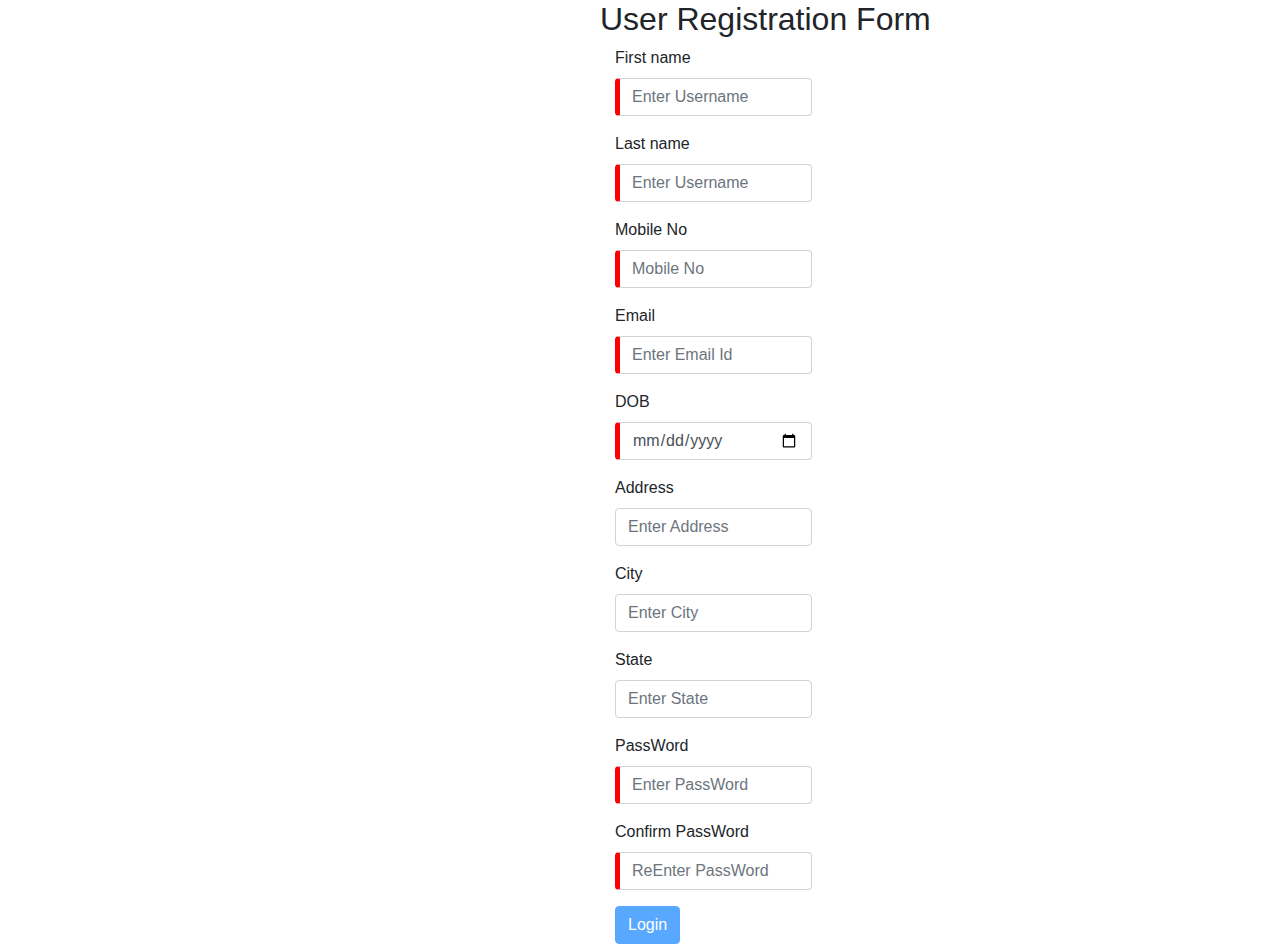
<file: index.html>
<!doctype html>
<html lang="en">
<head>
  <meta charset="utf-8">
  <title>Angularapp3</title>
  <base href="/">
  <meta name="viewport" content="width=device-width, initial-scale=1">
  <link rel="icon" type="image/x-icon" href="favicon.ico">
<link rel="stylesheet" href="styles.css"></head>
<body style="margin-left:600px;">
  <app-root></app-root>
<script src="runtime.js" defer></script><script src="polyfills.js" defer></script><script src="vendor.js" defer></script><script src="main.js" defer></script></body>
</html>
</file>
<file: styles.css>
/* You can add global styles to this file, and also import other style files */
/*!
 * Bootstrap v4.6.0 (https://getbootstrap.com/)
 * Copyright 2011-2021 The Bootstrap Authors
 * Copyright 2011-2021 Twitter, Inc.
 * Licensed under MIT (https://github.com/twbs/bootstrap/blob/main/LICENSE)
 */
:root{--blue:#007bff;--indigo:#6610f2;--purple:#6f42c1;--pink:#e83e8c;--red:#dc3545;--orange:#fd7e14;--yellow:#ffc107;--green:#28a745;--teal:#20c997;--cyan:#17a2b8;--white:#fff;--gray:#6c757d;--gray-dark:#343a40;--primary:#007bff;--secondary:#6c757d;--success:#28a745;--info:#17a2b8;--warning:#ffc107;--danger:#dc3545;--light:#f8f9fa;--dark:#343a40;--breakpoint-xs:0;--breakpoint-sm:576px;--breakpoint-md:768px;--breakpoint-lg:992px;--breakpoint-xl:1200px;--font-family-sans-serif:-apple-system,BlinkMacSystemFont,"Segoe UI",Roboto,"Helvetica Neue",Arial,"Noto Sans","Liberation Sans",sans-serif,"Apple Color Emoji","Segoe UI Emoji","Segoe UI Symbol","Noto Color Emoji";--font-family-monospace:SFMono-Regular,Menlo,Monaco,Consolas,"Liberation Mono","Courier New",monospace}
*,::after,::before{box-sizing:border-box}
html{font-family:sans-serif;line-height:1.15;-webkit-text-size-adjust:100%;-webkit-tap-highlight-color:transparent}
article,aside,figcaption,figure,footer,header,hgroup,main,nav,section{display:block}
body{margin:0;font-family:-apple-system,BlinkMacSystemFont,"Segoe UI",Roboto,"Helvetica Neue",Arial,"Noto Sans","Liberation Sans",sans-serif,"Apple Color Emoji","Segoe UI Emoji","Segoe UI Symbol","Noto Color Emoji";font-size:1rem;font-weight:400;line-height:1.5;color:#212529;text-align:left;background-color:#fff}
[tabindex="-1"]:focus:not(:focus-visible){outline:0!important}
hr{box-sizing:content-box;height:0;overflow:visible}
h1,h2,h3,h4,h5,h6{margin-top:0;margin-bottom:.5rem}
p{margin-top:0;margin-bottom:1rem}
abbr[data-original-title],abbr[title]{text-decoration:underline;-webkit-text-decoration:underline dotted;text-decoration:underline dotted;cursor:help;border-bottom:0;-webkit-text-decoration-skip-ink:none;text-decoration-skip-ink:none}
address{margin-bottom:1rem;font-style:normal;line-height:inherit}
dl,ol,ul{margin-top:0;margin-bottom:1rem}
ol ol,ol ul,ul ol,ul ul{margin-bottom:0}
dt{font-weight:700}
dd{margin-bottom:.5rem;margin-left:0}
blockquote{margin:0 0 1rem}
b,strong{font-weight:bolder}
small{font-size:80%}
sub,sup{position:relative;font-size:75%;line-height:0;vertical-align:baseline}
sub{bottom:-.25em}
sup{top:-.5em}
a{color:#007bff;text-decoration:none;background-color:transparent}
a:hover{color:#0056b3;text-decoration:underline}
a:not([href]):not([class]){color:inherit;text-decoration:none}
a:not([href]):not([class]):hover{color:inherit;text-decoration:none}
code,kbd,pre,samp{font-family:SFMono-Regular,Menlo,Monaco,Consolas,"Liberation Mono","Courier New",monospace;font-size:1em}
pre{margin-top:0;margin-bottom:1rem;overflow:auto;-ms-overflow-style:scrollbar}
figure{margin:0 0 1rem}
img{vertical-align:middle;border-style:none}
svg{overflow:hidden;vertical-align:middle}
table{border-collapse:collapse}
caption{padding-top:.75rem;padding-bottom:.75rem;color:#6c757d;text-align:left;caption-side:bottom}
th{text-align:inherit;text-align:-webkit-match-parent}
label{display:inline-block;margin-bottom:.5rem}
button{border-radius:0}
button:focus:not(:focus-visible){outline:0}
button,input,optgroup,select,textarea{margin:0;font-family:inherit;font-size:inherit;line-height:inherit}
button,input{overflow:visible}
button,select{text-transform:none}
[role=button]{cursor:pointer}
select{word-wrap:normal}
[type=button],[type=reset],[type=submit],button{-webkit-appearance:button}
[type=button]:not(:disabled),[type=reset]:not(:disabled),[type=submit]:not(:disabled),button:not(:disabled){cursor:pointer}
[type=button]::-moz-focus-inner,[type=reset]::-moz-focus-inner,[type=submit]::-moz-focus-inner,button::-moz-focus-inner{padding:0;border-style:none}
input[type=checkbox],input[type=radio]{box-sizing:border-box;padding:0}
textarea{overflow:auto;resize:vertical}
fieldset{min-width:0;padding:0;margin:0;border:0}
legend{display:block;width:100%;max-width:100%;padding:0;margin-bottom:.5rem;font-size:1.5rem;line-height:inherit;color:inherit;white-space:normal}
progress{vertical-align:baseline}
[type=number]::-webkit-inner-spin-button,[type=number]::-webkit-outer-spin-button{height:auto}
[type=search]{outline-offset:-2px;-webkit-appearance:none}
[type=search]::-webkit-search-decoration{-webkit-appearance:none}
::-webkit-file-upload-button{font:inherit;-webkit-appearance:button}
output{display:inline-block}
summary{display:list-item;cursor:pointer}
template{display:none}
[hidden]{display:none!important}
.h1,.h2,.h3,.h4,.h5,.h6,h1,h2,h3,h4,h5,h6{margin-bottom:.5rem;font-weight:500;line-height:1.2}
.h1,h1{font-size:2.5rem}
.h2,h2{font-size:2rem}
.h3,h3{font-size:1.75rem}
.h4,h4{font-size:1.5rem}
.h5,h5{font-size:1.25rem}
.h6,h6{font-size:1rem}
.lead{font-size:1.25rem;font-weight:300}
.display-1{font-size:6rem;font-weight:300;line-height:1.2}
.display-2{font-size:5.5rem;font-weight:300;line-height:1.2}
.display-3{font-size:4.5rem;font-weight:300;line-height:1.2}
.display-4{font-size:3.5rem;font-weight:300;line-height:1.2}
hr{margin-top:1rem;margin-bottom:1rem;border:0;border-top:1px solid rgba(0,0,0,.1)}
.small,small{font-size:80%;font-weight:400}
.mark,mark{padding:.2em;background-color:#fcf8e3}
.list-unstyled{padding-left:0;list-style:none}
.list-inline{padding-left:0;list-style:none}
.list-inline-item{display:inline-block}
.list-inline-item:not(:last-child){margin-right:.5rem}
.initialism{font-size:90%;text-transform:uppercase}
.blockquote{margin-bottom:1rem;font-size:1.25rem}
.blockquote-footer{display:block;font-size:80%;color:#6c757d}
.blockquote-footer::before{content:"\2014\00A0"}
.img-fluid{max-width:100%;height:auto}
.img-thumbnail{padding:.25rem;background-color:#fff;border:1px solid #dee2e6;border-radius:.25rem;max-width:100%;height:auto}
.figure{display:inline-block}
.figure-img{margin-bottom:.5rem;line-height:1}
.figure-caption{font-size:90%;color:#6c757d}
code{font-size:87.5%;color:#e83e8c;word-wrap:break-word}
a>code{color:inherit}
kbd{padding:.2rem .4rem;font-size:87.5%;color:#fff;background-color:#212529;border-radius:.2rem}
kbd kbd{padding:0;font-size:100%;font-weight:700}
pre{display:block;font-size:87.5%;color:#212529}
pre code{font-size:inherit;color:inherit;word-break:normal}
.pre-scrollable{max-height:340px;overflow-y:scroll}
.container,.container-fluid,.container-lg,.container-md,.container-sm,.container-xl{width:100%;padding-right:15px;padding-left:15px;margin-right:auto;margin-left:auto}
@media (min-width:576px){.container,.container-sm{max-width:540px}}
@media (min-width:768px){.container,.container-md,.container-sm{max-width:720px}}
@media (min-width:992px){.container,.container-lg,.container-md,.container-sm{max-width:960px}}
@media (min-width:1200px){.container,.container-lg,.container-md,.container-sm,.container-xl{max-width:1140px}}
.row{display:flex;flex-wrap:wrap;margin-right:-15px;margin-left:-15px}
.no-gutters{margin-right:0;margin-left:0}
.no-gutters>.col,.no-gutters>[class*=col-]{padding-right:0;padding-left:0}
.col,.col-1,.col-10,.col-11,.col-12,.col-2,.col-3,.col-4,.col-5,.col-6,.col-7,.col-8,.col-9,.col-auto,.col-lg,.col-lg-1,.col-lg-10,.col-lg-11,.col-lg-12,.col-lg-2,.col-lg-3,.col-lg-4,.col-lg-5,.col-lg-6,.col-lg-7,.col-lg-8,.col-lg-9,.col-lg-auto,.col-md,.col-md-1,.col-md-10,.col-md-11,.col-md-12,.col-md-2,.col-md-3,.col-md-4,.col-md-5,.col-md-6,.col-md-7,.col-md-8,.col-md-9,.col-md-auto,.col-sm,.col-sm-1,.col-sm-10,.col-sm-11,.col-sm-12,.col-sm-2,.col-sm-3,.col-sm-4,.col-sm-5,.col-sm-6,.col-sm-7,.col-sm-8,.col-sm-9,.col-sm-auto,.col-xl,.col-xl-1,.col-xl-10,.col-xl-11,.col-xl-12,.col-xl-2,.col-xl-3,.col-xl-4,.col-xl-5,.col-xl-6,.col-xl-7,.col-xl-8,.col-xl-9,.col-xl-auto{position:relative;width:100%;padding-right:15px;padding-left:15px}
.col{flex-basis:0;flex-grow:1;max-width:100%}
.row-cols-1>*{flex:0 0 100%;max-width:100%}
.row-cols-2>*{flex:0 0 50%;max-width:50%}
.row-cols-3>*{flex:0 0 33.333333%;max-width:33.333333%}
.row-cols-4>*{flex:0 0 25%;max-width:25%}
.row-cols-5>*{flex:0 0 20%;max-width:20%}
.row-cols-6>*{flex:0 0 16.666667%;max-width:16.666667%}
.col-auto{flex:0 0 auto;width:auto;max-width:100%}
.col-1{flex:0 0 8.333333%;max-width:8.333333%}
.col-2{flex:0 0 16.666667%;max-width:16.666667%}
.col-3{flex:0 0 25%;max-width:25%}
.col-4{flex:0 0 33.333333%;max-width:33.333333%}
.col-5{flex:0 0 41.666667%;max-width:41.666667%}
.col-6{flex:0 0 50%;max-width:50%}
.col-7{flex:0 0 58.333333%;max-width:58.333333%}
.col-8{flex:0 0 66.666667%;max-width:66.666667%}
.col-9{flex:0 0 75%;max-width:75%}
.col-10{flex:0 0 83.333333%;max-width:83.333333%}
.col-11{flex:0 0 91.666667%;max-width:91.666667%}
.col-12{flex:0 0 100%;max-width:100%}
.order-first{order:-1}
.order-last{order:13}
.order-0{order:0}
.order-1{order:1}
.order-2{order:2}
.order-3{order:3}
.order-4{order:4}
.order-5{order:5}
.order-6{order:6}
.order-7{order:7}
.order-8{order:8}
.order-9{order:9}
.order-10{order:10}
.order-11{order:11}
.order-12{order:12}
.offset-1{margin-left:8.333333%}
.offset-2{margin-left:16.666667%}
.offset-3{margin-left:25%}
.offset-4{margin-left:33.333333%}
.offset-5{margin-left:41.666667%}
.offset-6{margin-left:50%}
.offset-7{margin-left:58.333333%}
.offset-8{margin-left:66.666667%}
.offset-9{margin-left:75%}
.offset-10{margin-left:83.333333%}
.offset-11{margin-left:91.666667%}
@media (min-width:576px){.col-sm{flex-basis:0;flex-grow:1;max-width:100%}.row-cols-sm-1>*{flex:0 0 100%;max-width:100%}.row-cols-sm-2>*{flex:0 0 50%;max-width:50%}.row-cols-sm-3>*{flex:0 0 33.333333%;max-width:33.333333%}.row-cols-sm-4>*{flex:0 0 25%;max-width:25%}.row-cols-sm-5>*{flex:0 0 20%;max-width:20%}.row-cols-sm-6>*{flex:0 0 16.666667%;max-width:16.666667%}.col-sm-auto{flex:0 0 auto;width:auto;max-width:100%}.col-sm-1{flex:0 0 8.333333%;max-width:8.333333%}.col-sm-2{flex:0 0 16.666667%;max-width:16.666667%}.col-sm-3{flex:0 0 25%;max-width:25%}.col-sm-4{flex:0 0 33.333333%;max-width:33.333333%}.col-sm-5{flex:0 0 41.666667%;max-width:41.666667%}.col-sm-6{flex:0 0 50%;max-width:50%}.col-sm-7{flex:0 0 58.333333%;max-width:58.333333%}.col-sm-8{flex:0 0 66.666667%;max-width:66.666667%}.col-sm-9{flex:0 0 75%;max-width:75%}.col-sm-10{flex:0 0 83.333333%;max-width:83.333333%}.col-sm-11{flex:0 0 91.666667%;max-width:91.666667%}.col-sm-12{flex:0 0 100%;max-width:100%}.order-sm-first{order:-1}.order-sm-last{order:13}.order-sm-0{order:0}.order-sm-1{order:1}.order-sm-2{order:2}.order-sm-3{order:3}.order-sm-4{order:4}.order-sm-5{order:5}.order-sm-6{order:6}.order-sm-7{order:7}.order-sm-8{order:8}.order-sm-9{order:9}.order-sm-10{order:10}.order-sm-11{order:11}.order-sm-12{order:12}.offset-sm-0{margin-left:0}.offset-sm-1{margin-left:8.333333%}.offset-sm-2{margin-left:16.666667%}.offset-sm-3{margin-left:25%}.offset-sm-4{margin-left:33.333333%}.offset-sm-5{margin-left:41.666667%}.offset-sm-6{margin-left:50%}.offset-sm-7{margin-left:58.333333%}.offset-sm-8{margin-left:66.666667%}.offset-sm-9{margin-left:75%}.offset-sm-10{margin-left:83.333333%}.offset-sm-11{margin-left:91.666667%}}
@media (min-width:768px){.col-md{flex-basis:0;flex-grow:1;max-width:100%}.row-cols-md-1>*{flex:0 0 100%;max-width:100%}.row-cols-md-2>*{flex:0 0 50%;max-width:50%}.row-cols-md-3>*{flex:0 0 33.333333%;max-width:33.333333%}.row-cols-md-4>*{flex:0 0 25%;max-width:25%}.row-cols-md-5>*{flex:0 0 20%;max-width:20%}.row-cols-md-6>*{flex:0 0 16.666667%;max-width:16.666667%}.col-md-auto{flex:0 0 auto;width:auto;max-width:100%}.col-md-1{flex:0 0 8.333333%;max-width:8.333333%}.col-md-2{flex:0 0 16.666667%;max-width:16.666667%}.col-md-3{flex:0 0 25%;max-width:25%}.col-md-4{flex:0 0 33.333333%;max-width:33.333333%}.col-md-5{flex:0 0 41.666667%;max-width:41.666667%}.col-md-6{flex:0 0 50%;max-width:50%}.col-md-7{flex:0 0 58.333333%;max-width:58.333333%}.col-md-8{flex:0 0 66.666667%;max-width:66.666667%}.col-md-9{flex:0 0 75%;max-width:75%}.col-md-10{flex:0 0 83.333333%;max-width:83.333333%}.col-md-11{flex:0 0 91.666667%;max-width:91.666667%}.col-md-12{flex:0 0 100%;max-width:100%}.order-md-first{order:-1}.order-md-last{order:13}.order-md-0{order:0}.order-md-1{order:1}.order-md-2{order:2}.order-md-3{order:3}.order-md-4{order:4}.order-md-5{order:5}.order-md-6{order:6}.order-md-7{order:7}.order-md-8{order:8}.order-md-9{order:9}.order-md-10{order:10}.order-md-11{order:11}.order-md-12{order:12}.offset-md-0{margin-left:0}.offset-md-1{margin-left:8.333333%}.offset-md-2{margin-left:16.666667%}.offset-md-3{margin-left:25%}.offset-md-4{margin-left:33.333333%}.offset-md-5{margin-left:41.666667%}.offset-md-6{margin-left:50%}.offset-md-7{margin-left:58.333333%}.offset-md-8{margin-left:66.666667%}.offset-md-9{margin-left:75%}.offset-md-10{margin-left:83.333333%}.offset-md-11{margin-left:91.666667%}}
@media (min-width:992px){.col-lg{flex-basis:0;flex-grow:1;max-width:100%}.row-cols-lg-1>*{flex:0 0 100%;max-width:100%}.row-cols-lg-2>*{flex:0 0 50%;max-width:50%}.row-cols-lg-3>*{flex:0 0 33.333333%;max-width:33.333333%}.row-cols-lg-4>*{flex:0 0 25%;max-width:25%}.row-cols-lg-5>*{flex:0 0 20%;max-width:20%}.row-cols-lg-6>*{flex:0 0 16.666667%;max-width:16.666667%}.col-lg-auto{flex:0 0 auto;width:auto;max-width:100%}.col-lg-1{flex:0 0 8.333333%;max-width:8.333333%}.col-lg-2{flex:0 0 16.666667%;max-width:16.666667%}.col-lg-3{flex:0 0 25%;max-width:25%}.col-lg-4{flex:0 0 33.333333%;max-width:33.333333%}.col-lg-5{flex:0 0 41.666667%;max-width:41.666667%}.col-lg-6{flex:0 0 50%;max-width:50%}.col-lg-7{flex:0 0 58.333333%;max-width:58.333333%}.col-lg-8{flex:0 0 66.666667%;max-width:66.666667%}.col-lg-9{flex:0 0 75%;max-width:75%}.col-lg-10{flex:0 0 83.333333%;max-width:83.333333%}.col-lg-11{flex:0 0 91.666667%;max-width:91.666667%}.col-lg-12{flex:0 0 100%;max-width:100%}.order-lg-first{order:-1}.order-lg-last{order:13}.order-lg-0{order:0}.order-lg-1{order:1}.order-lg-2{order:2}.order-lg-3{order:3}.order-lg-4{order:4}.order-lg-5{order:5}.order-lg-6{order:6}.order-lg-7{order:7}.order-lg-8{order:8}.order-lg-9{order:9}.order-lg-10{order:10}.order-lg-11{order:11}.order-lg-12{order:12}.offset-lg-0{margin-left:0}.offset-lg-1{margin-left:8.333333%}.offset-lg-2{margin-left:16.666667%}.offset-lg-3{margin-left:25%}.offset-lg-4{margin-left:33.333333%}.offset-lg-5{margin-left:41.666667%}.offset-lg-6{margin-left:50%}.offset-lg-7{margin-left:58.333333%}.offset-lg-8{margin-left:66.666667%}.offset-lg-9{margin-left:75%}.offset-lg-10{margin-left:83.333333%}.offset-lg-11{margin-left:91.666667%}}
@media (min-width:1200px){.col-xl{flex-basis:0;flex-grow:1;max-width:100%}.row-cols-xl-1>*{flex:0 0 100%;max-width:100%}.row-cols-xl-2>*{flex:0 0 50%;max-width:50%}.row-cols-xl-3>*{flex:0 0 33.333333%;max-width:33.333333%}.row-cols-xl-4>*{flex:0 0 25%;max-width:25%}.row-cols-xl-5>*{flex:0 0 20%;max-width:20%}.row-cols-xl-6>*{flex:0 0 16.666667%;max-width:16.666667%}.col-xl-auto{flex:0 0 auto;width:auto;max-width:100%}.col-xl-1{flex:0 0 8.333333%;max-width:8.333333%}.col-xl-2{flex:0 0 16.666667%;max-width:16.666667%}.col-xl-3{flex:0 0 25%;max-width:25%}.col-xl-4{flex:0 0 33.333333%;max-width:33.333333%}.col-xl-5{flex:0 0 41.666667%;max-width:41.666667%}.col-xl-6{flex:0 0 50%;max-width:50%}.col-xl-7{flex:0 0 58.333333%;max-width:58.333333%}.col-xl-8{flex:0 0 66.666667%;max-width:66.666667%}.col-xl-9{flex:0 0 75%;max-width:75%}.col-xl-10{flex:0 0 83.333333%;max-width:83.333333%}.col-xl-11{flex:0 0 91.666667%;max-width:91.666667%}.col-xl-12{flex:0 0 100%;max-width:100%}.order-xl-first{order:-1}.order-xl-last{order:13}.order-xl-0{order:0}.order-xl-1{order:1}.order-xl-2{order:2}.order-xl-3{order:3}.order-xl-4{order:4}.order-xl-5{order:5}.order-xl-6{order:6}.order-xl-7{order:7}.order-xl-8{order:8}.order-xl-9{order:9}.order-xl-10{order:10}.order-xl-11{order:11}.order-xl-12{order:12}.offset-xl-0{margin-left:0}.offset-xl-1{margin-left:8.333333%}.offset-xl-2{margin-left:16.666667%}.offset-xl-3{margin-left:25%}.offset-xl-4{margin-left:33.333333%}.offset-xl-5{margin-left:41.666667%}.offset-xl-6{margin-left:50%}.offset-xl-7{margin-left:58.333333%}.offset-xl-8{margin-left:66.666667%}.offset-xl-9{margin-left:75%}.offset-xl-10{margin-left:83.333333%}.offset-xl-11{margin-left:91.666667%}}
.table{width:100%;margin-bottom:1rem;color:#212529}
.table td,.table th{padding:.75rem;vertical-align:top;border-top:1px solid #dee2e6}
.table thead th{vertical-align:bottom;border-bottom:2px solid #dee2e6}
.table tbody+tbody{border-top:2px solid #dee2e6}
.table-sm td,.table-sm th{padding:.3rem}
.table-bordered{border:1px solid #dee2e6}
.table-bordered td,.table-bordered th{border:1px solid #dee2e6}
.table-bordered thead td,.table-bordered thead th{border-bottom-width:2px}
.table-borderless tbody+tbody,.table-borderless td,.table-borderless th,.table-borderless thead th{border:0}
.table-striped tbody tr:nth-of-type(odd){background-color:rgba(0,0,0,.05)}
.table-hover tbody tr:hover{color:#212529;background-color:rgba(0,0,0,.075)}
.table-primary,.table-primary>td,.table-primary>th{background-color:#b8daff}
.table-primary tbody+tbody,.table-primary td,.table-primary th,.table-primary thead th{border-color:#7abaff}
.table-hover .table-primary:hover{background-color:#9fcdff}
.table-hover .table-primary:hover>td,.table-hover .table-primary:hover>th{background-color:#9fcdff}
.table-secondary,.table-secondary>td,.table-secondary>th{background-color:#d6d8db}
.table-secondary tbody+tbody,.table-secondary td,.table-secondary th,.table-secondary thead th{border-color:#b3b7bb}
.table-hover .table-secondary:hover{background-color:#c8cbcf}
.table-hover .table-secondary:hover>td,.table-hover .table-secondary:hover>th{background-color:#c8cbcf}
.table-success,.table-success>td,.table-success>th{background-color:#c3e6cb}
.table-success tbody+tbody,.table-success td,.table-success th,.table-success thead th{border-color:#8fd19e}
.table-hover .table-success:hover{background-color:#b1dfbb}
.table-hover .table-success:hover>td,.table-hover .table-success:hover>th{background-color:#b1dfbb}
.table-info,.table-info>td,.table-info>th{background-color:#bee5eb}
.table-info tbody+tbody,.table-info td,.table-info th,.table-info thead th{border-color:#86cfda}
.table-hover .table-info:hover{background-color:#abdde5}
.table-hover .table-info:hover>td,.table-hover .table-info:hover>th{background-color:#abdde5}
.table-warning,.table-warning>td,.table-warning>th{background-color:#ffeeba}
.table-warning tbody+tbody,.table-warning td,.table-warning th,.table-warning thead th{border-color:#ffdf7e}
.table-hover .table-warning:hover{background-color:#ffe8a1}
.table-hover .table-warning:hover>td,.table-hover .table-warning:hover>th{background-color:#ffe8a1}
.table-danger,.table-danger>td,.table-danger>th{background-color:#f5c6cb}
.table-danger tbody+tbody,.table-danger td,.table-danger th,.table-danger thead th{border-color:#ed969e}
.table-hover .table-danger:hover{background-color:#f1b0b7}
.table-hover .table-danger:hover>td,.table-hover .table-danger:hover>th{background-color:#f1b0b7}
.table-light,.table-light>td,.table-light>th{background-color:#fdfdfe}
.table-light tbody+tbody,.table-light td,.table-light th,.table-light thead th{border-color:#fbfcfc}
.table-hover .table-light:hover{background-color:#ececf6}
.table-hover .table-light:hover>td,.table-hover .table-light:hover>th{background-color:#ececf6}
.table-dark,.table-dark>td,.table-dark>th{background-color:#c6c8ca}
.table-dark tbody+tbody,.table-dark td,.table-dark th,.table-dark thead th{border-color:#95999c}
.table-hover .table-dark:hover{background-color:#b9bbbe}
.table-hover .table-dark:hover>td,.table-hover .table-dark:hover>th{background-color:#b9bbbe}
.table-active,.table-active>td,.table-active>th{background-color:rgba(0,0,0,.075)}
.table-hover .table-active:hover{background-color:rgba(0,0,0,.075)}
.table-hover .table-active:hover>td,.table-hover .table-active:hover>th{background-color:rgba(0,0,0,.075)}
.table .thead-dark th{color:#fff;background-color:#343a40;border-color:#454d55}
.table .thead-light th{color:#495057;background-color:#e9ecef;border-color:#dee2e6}
.table-dark{color:#fff;background-color:#343a40}
.table-dark td,.table-dark th,.table-dark thead th{border-color:#454d55}
.table-dark.table-bordered{border:0}
.table-dark.table-striped tbody tr:nth-of-type(odd){background-color:rgba(255,255,255,.05)}
.table-dark.table-hover tbody tr:hover{color:#fff;background-color:rgba(255,255,255,.075)}
@media (max-width:575.98px){.table-responsive-sm{display:block;width:100%;overflow-x:auto;-webkit-overflow-scrolling:touch}.table-responsive-sm>.table-bordered{border:0}}
@media (max-width:767.98px){.table-responsive-md{display:block;width:100%;overflow-x:auto;-webkit-overflow-scrolling:touch}.table-responsive-md>.table-bordered{border:0}}
@media (max-width:991.98px){.table-responsive-lg{display:block;width:100%;overflow-x:auto;-webkit-overflow-scrolling:touch}.table-responsive-lg>.table-bordered{border:0}}
@media (max-width:1199.98px){.table-responsive-xl{display:block;width:100%;overflow-x:auto;-webkit-overflow-scrolling:touch}.table-responsive-xl>.table-bordered{border:0}}
.table-responsive{display:block;width:100%;overflow-x:auto;-webkit-overflow-scrolling:touch}
.table-responsive>.table-bordered{border:0}
.form-control{display:block;width:100%;height:calc(1.5em + .75rem + 2px);padding:.375rem .75rem;font-size:1rem;font-weight:400;line-height:1.5;color:#495057;background-color:#fff;background-clip:padding-box;border:1px solid #ced4da;border-radius:.25rem;transition:border-color .15s ease-in-out,box-shadow .15s ease-in-out}
@media (prefers-reduced-motion:reduce){.form-control{transition:none}}
.form-control::-ms-expand{background-color:transparent;border:0}
.form-control:-moz-focusring{color:transparent;text-shadow:0 0 0 #495057}
.form-control:focus{color:#495057;background-color:#fff;border-color:#80bdff;outline:0;box-shadow:0 0 0 .2rem rgba(0,123,255,.25)}
.form-control::placeholder{color:#6c757d;opacity:1}
.form-control:disabled,.form-control[readonly]{background-color:#e9ecef;opacity:1}
input[type=date].form-control,input[type=datetime-local].form-control,input[type=month].form-control,input[type=time].form-control{-webkit-appearance:none;-moz-appearance:none;appearance:none}
select.form-control:focus::-ms-value{color:#495057;background-color:#fff}
.form-control-file,.form-control-range{display:block;width:100%}
.col-form-label{padding-top:calc(.375rem + 1px);padding-bottom:calc(.375rem + 1px);margin-bottom:0;font-size:inherit;line-height:1.5}
.col-form-label-lg{padding-top:calc(.5rem + 1px);padding-bottom:calc(.5rem + 1px);font-size:1.25rem;line-height:1.5}
.col-form-label-sm{padding-top:calc(.25rem + 1px);padding-bottom:calc(.25rem + 1px);font-size:.875rem;line-height:1.5}
.form-control-plaintext{display:block;width:100%;padding:.375rem 0;margin-bottom:0;font-size:1rem;line-height:1.5;color:#212529;background-color:transparent;border:solid transparent;border-width:1px 0}
.form-control-plaintext.form-control-lg,.form-control-plaintext.form-control-sm{padding-right:0;padding-left:0}
.form-control-sm{height:calc(1.5em + .5rem + 2px);padding:.25rem .5rem;font-size:.875rem;line-height:1.5;border-radius:.2rem}
.form-control-lg{height:calc(1.5em + 1rem + 2px);padding:.5rem 1rem;font-size:1.25rem;line-height:1.5;border-radius:.3rem}
select.form-control[multiple],select.form-control[size]{height:auto}
textarea.form-control{height:auto}
.form-group{margin-bottom:1rem}
.form-text{display:block;margin-top:.25rem}
.form-row{display:flex;flex-wrap:wrap;margin-right:-5px;margin-left:-5px}
.form-row>.col,.form-row>[class*=col-]{padding-right:5px;padding-left:5px}
.form-check{position:relative;display:block;padding-left:1.25rem}
.form-check-input{position:absolute;margin-top:.3rem;margin-left:-1.25rem}
.form-check-input:disabled~.form-check-label,.form-check-input[disabled]~.form-check-label{color:#6c757d}
.form-check-label{margin-bottom:0}
.form-check-inline{display:inline-flex;align-items:center;padding-left:0;margin-right:.75rem}
.form-check-inline .form-check-input{position:static;margin-top:0;margin-right:.3125rem;margin-left:0}
.valid-feedback{display:none;width:100%;margin-top:.25rem;font-size:80%;color:#28a745}
.valid-tooltip{position:absolute;top:100%;left:0;z-index:5;display:none;max-width:100%;padding:.25rem .5rem;margin-top:.1rem;font-size:.875rem;line-height:1.5;color:#fff;background-color:rgba(40,167,69,.9);border-radius:.25rem}
.form-row>.col>.valid-tooltip,.form-row>[class*=col-]>.valid-tooltip{left:5px}
.is-valid~.valid-feedback,.is-valid~.valid-tooltip,.was-validated :valid~.valid-feedback,.was-validated :valid~.valid-tooltip{display:block}
.form-control.is-valid,.was-validated .form-control:valid{border-color:#28a745;padding-right:calc(1.5em + .75rem);background-image:url("data:image/svg+xml,%3csvg xmlns='http://www.w3.org/2000/svg' width='8' height='8' viewBox='0 0 8 8'%3e%3cpath fill='%2328a745' d='M2.3 6.73L.6 4.53c-.4-1.04.46-1.4 1.1-.8l1.1 1.4 3.4-3.8c.6-.63 1.6-.27 1.2.7l-4 4.6c-.43.5-.8.4-1.1.1z'/%3e%3c/svg%3e");background-repeat:no-repeat;background-position:right calc(.375em + .1875rem) center;background-size:calc(.75em + .375rem) calc(.75em + .375rem)}
.form-control.is-valid:focus,.was-validated .form-control:valid:focus{border-color:#28a745;box-shadow:0 0 0 .2rem rgba(40,167,69,.25)}
.was-validated textarea.form-control:valid,textarea.form-control.is-valid{padding-right:calc(1.5em + .75rem);background-position:top calc(.375em + .1875rem) right calc(.375em + .1875rem)}
.custom-select.is-valid,.was-validated .custom-select:valid{border-color:#28a745;padding-right:calc(.75em + 2.3125rem);background:url("data:image/svg+xml,%3csvg xmlns='http://www.w3.org/2000/svg' width='4' height='5' viewBox='0 0 4 5'%3e%3cpath fill='%23343a40' d='M2 0L0 2h4zm0 5L0 3h4z'/%3e%3c/svg%3e") right .75rem center/8px 10px no-repeat,#fff url("data:image/svg+xml,%3csvg xmlns='http://www.w3.org/2000/svg' width='8' height='8' viewBox='0 0 8 8'%3e%3cpath fill='%2328a745' d='M2.3 6.73L.6 4.53c-.4-1.04.46-1.4 1.1-.8l1.1 1.4 3.4-3.8c.6-.63 1.6-.27 1.2.7l-4 4.6c-.43.5-.8.4-1.1.1z'/%3e%3c/svg%3e") center right 1.75rem/calc(.75em + .375rem) calc(.75em + .375rem) no-repeat}
.custom-select.is-valid:focus,.was-validated .custom-select:valid:focus{border-color:#28a745;box-shadow:0 0 0 .2rem rgba(40,167,69,.25)}
.form-check-input.is-valid~.form-check-label,.was-validated .form-check-input:valid~.form-check-label{color:#28a745}
.form-check-input.is-valid~.valid-feedback,.form-check-input.is-valid~.valid-tooltip,.was-validated .form-check-input:valid~.valid-feedback,.was-validated .form-check-input:valid~.valid-tooltip{display:block}
.custom-control-input.is-valid~.custom-control-label,.was-validated .custom-control-input:valid~.custom-control-label{color:#28a745}
.custom-control-input.is-valid~.custom-control-label::before,.was-validated .custom-control-input:valid~.custom-control-label::before{border-color:#28a745}
.custom-control-input.is-valid:checked~.custom-control-label::before,.was-validated .custom-control-input:valid:checked~.custom-control-label::before{border-color:#34ce57;background-color:#34ce57}
.custom-control-input.is-valid:focus~.custom-control-label::before,.was-validated .custom-control-input:valid:focus~.custom-control-label::before{box-shadow:0 0 0 .2rem rgba(40,167,69,.25)}
.custom-control-input.is-valid:focus:not(:checked)~.custom-control-label::before,.was-validated .custom-control-input:valid:focus:not(:checked)~.custom-control-label::before{border-color:#28a745}
.custom-file-input.is-valid~.custom-file-label,.was-validated .custom-file-input:valid~.custom-file-label{border-color:#28a745}
.custom-file-input.is-valid:focus~.custom-file-label,.was-validated .custom-file-input:valid:focus~.custom-file-label{border-color:#28a745;box-shadow:0 0 0 .2rem rgba(40,167,69,.25)}
.invalid-feedback{display:none;width:100%;margin-top:.25rem;font-size:80%;color:#dc3545}
.invalid-tooltip{position:absolute;top:100%;left:0;z-index:5;display:none;max-width:100%;padding:.25rem .5rem;margin-top:.1rem;font-size:.875rem;line-height:1.5;color:#fff;background-color:rgba(220,53,69,.9);border-radius:.25rem}
.form-row>.col>.invalid-tooltip,.form-row>[class*=col-]>.invalid-tooltip{left:5px}
.is-invalid~.invalid-feedback,.is-invalid~.invalid-tooltip,.was-validated :invalid~.invalid-feedback,.was-validated :invalid~.invalid-tooltip{display:block}
.form-control.is-invalid,.was-validated .form-control:invalid{border-color:#dc3545;padding-right:calc(1.5em + .75rem);background-image:url("data:image/svg+xml,%3csvg xmlns='http://www.w3.org/2000/svg' width='12' height='12' fill='none' stroke='%23dc3545' viewBox='0 0 12 12'%3e%3ccircle cx='6' cy='6' r='4.5'/%3e%3cpath stroke-linejoin='round' d='M5.8 3.6h.4L6 6.5z'/%3e%3ccircle cx='6' cy='8.2' r='.6' fill='%23dc3545' stroke='none'/%3e%3c/svg%3e");background-repeat:no-repeat;background-position:right calc(.375em + .1875rem) center;background-size:calc(.75em + .375rem) calc(.75em + .375rem)}
.form-control.is-invalid:focus,.was-validated .form-control:invalid:focus{border-color:#dc3545;box-shadow:0 0 0 .2rem rgba(220,53,69,.25)}
.was-validated textarea.form-control:invalid,textarea.form-control.is-invalid{padding-right:calc(1.5em + .75rem);background-position:top calc(.375em + .1875rem) right calc(.375em + .1875rem)}
.custom-select.is-invalid,.was-validated .custom-select:invalid{border-color:#dc3545;padding-right:calc(.75em + 2.3125rem);background:url("data:image/svg+xml,%3csvg xmlns='http://www.w3.org/2000/svg' width='4' height='5' viewBox='0 0 4 5'%3e%3cpath fill='%23343a40' d='M2 0L0 2h4zm0 5L0 3h4z'/%3e%3c/svg%3e") right .75rem center/8px 10px no-repeat,#fff url("data:image/svg+xml,%3csvg xmlns='http://www.w3.org/2000/svg' width='12' height='12' fill='none' stroke='%23dc3545' viewBox='0 0 12 12'%3e%3ccircle cx='6' cy='6' r='4.5'/%3e%3cpath stroke-linejoin='round' d='M5.8 3.6h.4L6 6.5z'/%3e%3ccircle cx='6' cy='8.2' r='.6' fill='%23dc3545' stroke='none'/%3e%3c/svg%3e") center right 1.75rem/calc(.75em + .375rem) calc(.75em + .375rem) no-repeat}
.custom-select.is-invalid:focus,.was-validated .custom-select:invalid:focus{border-color:#dc3545;box-shadow:0 0 0 .2rem rgba(220,53,69,.25)}
.form-check-input.is-invalid~.form-check-label,.was-validated .form-check-input:invalid~.form-check-label{color:#dc3545}
.form-check-input.is-invalid~.invalid-feedback,.form-check-input.is-invalid~.invalid-tooltip,.was-validated .form-check-input:invalid~.invalid-feedback,.was-validated .form-check-input:invalid~.invalid-tooltip{display:block}
.custom-control-input.is-invalid~.custom-control-label,.was-validated .custom-control-input:invalid~.custom-control-label{color:#dc3545}
.custom-control-input.is-invalid~.custom-control-label::before,.was-validated .custom-control-input:invalid~.custom-control-label::before{border-color:#dc3545}
.custom-control-input.is-invalid:checked~.custom-control-label::before,.was-validated .custom-control-input:invalid:checked~.custom-control-label::before{border-color:#e4606d;background-color:#e4606d}
.custom-control-input.is-invalid:focus~.custom-control-label::before,.was-validated .custom-control-input:invalid:focus~.custom-control-label::before{box-shadow:0 0 0 .2rem rgba(220,53,69,.25)}
.custom-control-input.is-invalid:focus:not(:checked)~.custom-control-label::before,.was-validated .custom-control-input:invalid:focus:not(:checked)~.custom-control-label::before{border-color:#dc3545}
.custom-file-input.is-invalid~.custom-file-label,.was-validated .custom-file-input:invalid~.custom-file-label{border-color:#dc3545}
.custom-file-input.is-invalid:focus~.custom-file-label,.was-validated .custom-file-input:invalid:focus~.custom-file-label{border-color:#dc3545;box-shadow:0 0 0 .2rem rgba(220,53,69,.25)}
.form-inline{display:flex;flex-flow:row wrap;align-items:center}
.form-inline .form-check{width:100%}
@media (min-width:576px){.form-inline label{display:flex;align-items:center;justify-content:center;margin-bottom:0}.form-inline .form-group{display:flex;flex:0 0 auto;flex-flow:row wrap;align-items:center;margin-bottom:0}.form-inline .form-control{display:inline-block;width:auto;vertical-align:middle}.form-inline .form-control-plaintext{display:inline-block}.form-inline .custom-select,.form-inline .input-group{width:auto}.form-inline .form-check{display:flex;align-items:center;justify-content:center;width:auto;padding-left:0}.form-inline .form-check-input{position:relative;flex-shrink:0;margin-top:0;margin-right:.25rem;margin-left:0}.form-inline .custom-control{align-items:center;justify-content:center}.form-inline .custom-control-label{margin-bottom:0}}
.btn{display:inline-block;font-weight:400;color:#212529;text-align:center;vertical-align:middle;-webkit-user-select:none;user-select:none;background-color:transparent;border:1px solid transparent;padding:.375rem .75rem;font-size:1rem;line-height:1.5;border-radius:.25rem;transition:color .15s ease-in-out,background-color .15s ease-in-out,border-color .15s ease-in-out,box-shadow .15s ease-in-out}
@media (prefers-reduced-motion:reduce){.btn{transition:none}}
.btn:hover{color:#212529;text-decoration:none}
.btn.focus,.btn:focus{outline:0;box-shadow:0 0 0 .2rem rgba(0,123,255,.25)}
.btn.disabled,.btn:disabled{opacity:.65}
.btn:not(:disabled):not(.disabled){cursor:pointer}
a.btn.disabled,fieldset:disabled a.btn{pointer-events:none}
.btn-primary{color:#fff;background-color:#007bff;border-color:#007bff}
.btn-primary:hover{color:#fff;background-color:#0069d9;border-color:#0062cc}
.btn-primary.focus,.btn-primary:focus{color:#fff;background-color:#0069d9;border-color:#0062cc;box-shadow:0 0 0 .2rem rgba(38,143,255,.5)}
.btn-primary.disabled,.btn-primary:disabled{color:#fff;background-color:#007bff;border-color:#007bff}
.btn-primary:not(:disabled):not(.disabled).active,.btn-primary:not(:disabled):not(.disabled):active,.show>.btn-primary.dropdown-toggle{color:#fff;background-color:#0062cc;border-color:#005cbf}
.btn-primary:not(:disabled):not(.disabled).active:focus,.btn-primary:not(:disabled):not(.disabled):active:focus,.show>.btn-primary.dropdown-toggle:focus{box-shadow:0 0 0 .2rem rgba(38,143,255,.5)}
.btn-secondary{color:#fff;background-color:#6c757d;border-color:#6c757d}
.btn-secondary:hover{color:#fff;background-color:#5a6268;border-color:#545b62}
.btn-secondary.focus,.btn-secondary:focus{color:#fff;background-color:#5a6268;border-color:#545b62;box-shadow:0 0 0 .2rem rgba(130,138,145,.5)}
.btn-secondary.disabled,.btn-secondary:disabled{color:#fff;background-color:#6c757d;border-color:#6c757d}
.btn-secondary:not(:disabled):not(.disabled).active,.btn-secondary:not(:disabled):not(.disabled):active,.show>.btn-secondary.dropdown-toggle{color:#fff;background-color:#545b62;border-color:#4e555b}
.btn-secondary:not(:disabled):not(.disabled).active:focus,.btn-secondary:not(:disabled):not(.disabled):active:focus,.show>.btn-secondary.dropdown-toggle:focus{box-shadow:0 0 0 .2rem rgba(130,138,145,.5)}
.btn-success{color:#fff;background-color:#28a745;border-color:#28a745}
.btn-success:hover{color:#fff;background-color:#218838;border-color:#1e7e34}
.btn-success.focus,.btn-success:focus{color:#fff;background-color:#218838;border-color:#1e7e34;box-shadow:0 0 0 .2rem rgba(72,180,97,.5)}
.btn-success.disabled,.btn-success:disabled{color:#fff;background-color:#28a745;border-color:#28a745}
.btn-success:not(:disabled):not(.disabled).active,.btn-success:not(:disabled):not(.disabled):active,.show>.btn-success.dropdown-toggle{color:#fff;background-color:#1e7e34;border-color:#1c7430}
.btn-success:not(:disabled):not(.disabled).active:focus,.btn-success:not(:disabled):not(.disabled):active:focus,.show>.btn-success.dropdown-toggle:focus{box-shadow:0 0 0 .2rem rgba(72,180,97,.5)}
.btn-info{color:#fff;background-color:#17a2b8;border-color:#17a2b8}
.btn-info:hover{color:#fff;background-color:#138496;border-color:#117a8b}
.btn-info.focus,.btn-info:focus{color:#fff;background-color:#138496;border-color:#117a8b;box-shadow:0 0 0 .2rem rgba(58,176,195,.5)}
.btn-info.disabled,.btn-info:disabled{color:#fff;background-color:#17a2b8;border-color:#17a2b8}
.btn-info:not(:disabled):not(.disabled).active,.btn-info:not(:disabled):not(.disabled):active,.show>.btn-info.dropdown-toggle{color:#fff;background-color:#117a8b;border-color:#10707f}
.btn-info:not(:disabled):not(.disabled).active:focus,.btn-info:not(:disabled):not(.disabled):active:focus,.show>.btn-info.dropdown-toggle:focus{box-shadow:0 0 0 .2rem rgba(58,176,195,.5)}
.btn-warning{color:#212529;background-color:#ffc107;border-color:#ffc107}
.btn-warning:hover{color:#212529;background-color:#e0a800;border-color:#d39e00}
.btn-warning.focus,.btn-warning:focus{color:#212529;background-color:#e0a800;border-color:#d39e00;box-shadow:0 0 0 .2rem rgba(222,170,12,.5)}
.btn-warning.disabled,.btn-warning:disabled{color:#212529;background-color:#ffc107;border-color:#ffc107}
.btn-warning:not(:disabled):not(.disabled).active,.btn-warning:not(:disabled):not(.disabled):active,.show>.btn-warning.dropdown-toggle{color:#212529;background-color:#d39e00;border-color:#c69500}
.btn-warning:not(:disabled):not(.disabled).active:focus,.btn-warning:not(:disabled):not(.disabled):active:focus,.show>.btn-warning.dropdown-toggle:focus{box-shadow:0 0 0 .2rem rgba(222,170,12,.5)}
.btn-danger{color:#fff;background-color:#dc3545;border-color:#dc3545}
.btn-danger:hover{color:#fff;background-color:#c82333;border-color:#bd2130}
.btn-danger.focus,.btn-danger:focus{color:#fff;background-color:#c82333;border-color:#bd2130;box-shadow:0 0 0 .2rem rgba(225,83,97,.5)}
.btn-danger.disabled,.btn-danger:disabled{color:#fff;background-color:#dc3545;border-color:#dc3545}
.btn-danger:not(:disabled):not(.disabled).active,.btn-danger:not(:disabled):not(.disabled):active,.show>.btn-danger.dropdown-toggle{color:#fff;background-color:#bd2130;border-color:#b21f2d}
.btn-danger:not(:disabled):not(.disabled).active:focus,.btn-danger:not(:disabled):not(.disabled):active:focus,.show>.btn-danger.dropdown-toggle:focus{box-shadow:0 0 0 .2rem rgba(225,83,97,.5)}
.btn-light{color:#212529;background-color:#f8f9fa;border-color:#f8f9fa}
.btn-light:hover{color:#212529;background-color:#e2e6ea;border-color:#dae0e5}
.btn-light.focus,.btn-light:focus{color:#212529;background-color:#e2e6ea;border-color:#dae0e5;box-shadow:0 0 0 .2rem rgba(216,217,219,.5)}
.btn-light.disabled,.btn-light:disabled{color:#212529;background-color:#f8f9fa;border-color:#f8f9fa}
.btn-light:not(:disabled):not(.disabled).active,.btn-light:not(:disabled):not(.disabled):active,.show>.btn-light.dropdown-toggle{color:#212529;background-color:#dae0e5;border-color:#d3d9df}
.btn-light:not(:disabled):not(.disabled).active:focus,.btn-light:not(:disabled):not(.disabled):active:focus,.show>.btn-light.dropdown-toggle:focus{box-shadow:0 0 0 .2rem rgba(216,217,219,.5)}
.btn-dark{color:#fff;background-color:#343a40;border-color:#343a40}
.btn-dark:hover{color:#fff;background-color:#23272b;border-color:#1d2124}
.btn-dark.focus,.btn-dark:focus{color:#fff;background-color:#23272b;border-color:#1d2124;box-shadow:0 0 0 .2rem rgba(82,88,93,.5)}
.btn-dark.disabled,.btn-dark:disabled{color:#fff;background-color:#343a40;border-color:#343a40}
.btn-dark:not(:disabled):not(.disabled).active,.btn-dark:not(:disabled):not(.disabled):active,.show>.btn-dark.dropdown-toggle{color:#fff;background-color:#1d2124;border-color:#171a1d}
.btn-dark:not(:disabled):not(.disabled).active:focus,.btn-dark:not(:disabled):not(.disabled):active:focus,.show>.btn-dark.dropdown-toggle:focus{box-shadow:0 0 0 .2rem rgba(82,88,93,.5)}
.btn-outline-primary{color:#007bff;border-color:#007bff}
.btn-outline-primary:hover{color:#fff;background-color:#007bff;border-color:#007bff}
.btn-outline-primary.focus,.btn-outline-primary:focus{box-shadow:0 0 0 .2rem rgba(0,123,255,.5)}
.btn-outline-primary.disabled,.btn-outline-primary:disabled{color:#007bff;background-color:transparent}
.btn-outline-primary:not(:disabled):not(.disabled).active,.btn-outline-primary:not(:disabled):not(.disabled):active,.show>.btn-outline-primary.dropdown-toggle{color:#fff;background-color:#007bff;border-color:#007bff}
.btn-outline-primary:not(:disabled):not(.disabled).active:focus,.btn-outline-primary:not(:disabled):not(.disabled):active:focus,.show>.btn-outline-primary.dropdown-toggle:focus{box-shadow:0 0 0 .2rem rgba(0,123,255,.5)}
.btn-outline-secondary{color:#6c757d;border-color:#6c757d}
.btn-outline-secondary:hover{color:#fff;background-color:#6c757d;border-color:#6c757d}
.btn-outline-secondary.focus,.btn-outline-secondary:focus{box-shadow:0 0 0 .2rem rgba(108,117,125,.5)}
.btn-outline-secondary.disabled,.btn-outline-secondary:disabled{color:#6c757d;background-color:transparent}
.btn-outline-secondary:not(:disabled):not(.disabled).active,.btn-outline-secondary:not(:disabled):not(.disabled):active,.show>.btn-outline-secondary.dropdown-toggle{color:#fff;background-color:#6c757d;border-color:#6c757d}
.btn-outline-secondary:not(:disabled):not(.disabled).active:focus,.btn-outline-secondary:not(:disabled):not(.disabled):active:focus,.show>.btn-outline-secondary.dropdown-toggle:focus{box-shadow:0 0 0 .2rem rgba(108,117,125,.5)}
.btn-outline-success{color:#28a745;border-color:#28a745}
.btn-outline-success:hover{color:#fff;background-color:#28a745;border-color:#28a745}
.btn-outline-success.focus,.btn-outline-success:focus{box-shadow:0 0 0 .2rem rgba(40,167,69,.5)}
.btn-outline-success.disabled,.btn-outline-success:disabled{color:#28a745;background-color:transparent}
.btn-outline-success:not(:disabled):not(.disabled).active,.btn-outline-success:not(:disabled):not(.disabled):active,.show>.btn-outline-success.dropdown-toggle{color:#fff;background-color:#28a745;border-color:#28a745}
.btn-outline-success:not(:disabled):not(.disabled).active:focus,.btn-outline-success:not(:disabled):not(.disabled):active:focus,.show>.btn-outline-success.dropdown-toggle:focus{box-shadow:0 0 0 .2rem rgba(40,167,69,.5)}
.btn-outline-info{color:#17a2b8;border-color:#17a2b8}
.btn-outline-info:hover{color:#fff;background-color:#17a2b8;border-color:#17a2b8}
.btn-outline-info.focus,.btn-outline-info:focus{box-shadow:0 0 0 .2rem rgba(23,162,184,.5)}
.btn-outline-info.disabled,.btn-outline-info:disabled{color:#17a2b8;background-color:transparent}
.btn-outline-info:not(:disabled):not(.disabled).active,.btn-outline-info:not(:disabled):not(.disabled):active,.show>.btn-outline-info.dropdown-toggle{color:#fff;background-color:#17a2b8;border-color:#17a2b8}
.btn-outline-info:not(:disabled):not(.disabled).active:focus,.btn-outline-info:not(:disabled):not(.disabled):active:focus,.show>.btn-outline-info.dropdown-toggle:focus{box-shadow:0 0 0 .2rem rgba(23,162,184,.5)}
.btn-outline-warning{color:#ffc107;border-color:#ffc107}
.btn-outline-warning:hover{color:#212529;background-color:#ffc107;border-color:#ffc107}
.btn-outline-warning.focus,.btn-outline-warning:focus{box-shadow:0 0 0 .2rem rgba(255,193,7,.5)}
.btn-outline-warning.disabled,.btn-outline-warning:disabled{color:#ffc107;background-color:transparent}
.btn-outline-warning:not(:disabled):not(.disabled).active,.btn-outline-warning:not(:disabled):not(.disabled):active,.show>.btn-outline-warning.dropdown-toggle{color:#212529;background-color:#ffc107;border-color:#ffc107}
.btn-outline-warning:not(:disabled):not(.disabled).active:focus,.btn-outline-warning:not(:disabled):not(.disabled):active:focus,.show>.btn-outline-warning.dropdown-toggle:focus{box-shadow:0 0 0 .2rem rgba(255,193,7,.5)}
.btn-outline-danger{color:#dc3545;border-color:#dc3545}
.btn-outline-danger:hover{color:#fff;background-color:#dc3545;border-color:#dc3545}
.btn-outline-danger.focus,.btn-outline-danger:focus{box-shadow:0 0 0 .2rem rgba(220,53,69,.5)}
.btn-outline-danger.disabled,.btn-outline-danger:disabled{color:#dc3545;background-color:transparent}
.btn-outline-danger:not(:disabled):not(.disabled).active,.btn-outline-danger:not(:disabled):not(.disabled):active,.show>.btn-outline-danger.dropdown-toggle{color:#fff;background-color:#dc3545;border-color:#dc3545}
.btn-outline-danger:not(:disabled):not(.disabled).active:focus,.btn-outline-danger:not(:disabled):not(.disabled):active:focus,.show>.btn-outline-danger.dropdown-toggle:focus{box-shadow:0 0 0 .2rem rgba(220,53,69,.5)}
.btn-outline-light{color:#f8f9fa;border-color:#f8f9fa}
.btn-outline-light:hover{color:#212529;background-color:#f8f9fa;border-color:#f8f9fa}
.btn-outline-light.focus,.btn-outline-light:focus{box-shadow:0 0 0 .2rem rgba(248,249,250,.5)}
.btn-outline-light.disabled,.btn-outline-light:disabled{color:#f8f9fa;background-color:transparent}
.btn-outline-light:not(:disabled):not(.disabled).active,.btn-outline-light:not(:disabled):not(.disabled):active,.show>.btn-outline-light.dropdown-toggle{color:#212529;background-color:#f8f9fa;border-color:#f8f9fa}
.btn-outline-light:not(:disabled):not(.disabled).active:focus,.btn-outline-light:not(:disabled):not(.disabled):active:focus,.show>.btn-outline-light.dropdown-toggle:focus{box-shadow:0 0 0 .2rem rgba(248,249,250,.5)}
.btn-outline-dark{color:#343a40;border-color:#343a40}
.btn-outline-dark:hover{color:#fff;background-color:#343a40;border-color:#343a40}
.btn-outline-dark.focus,.btn-outline-dark:focus{box-shadow:0 0 0 .2rem rgba(52,58,64,.5)}
.btn-outline-dark.disabled,.btn-outline-dark:disabled{color:#343a40;background-color:transparent}
.btn-outline-dark:not(:disabled):not(.disabled).active,.btn-outline-dark:not(:disabled):not(.disabled):active,.show>.btn-outline-dark.dropdown-toggle{color:#fff;background-color:#343a40;border-color:#343a40}
.btn-outline-dark:not(:disabled):not(.disabled).active:focus,.btn-outline-dark:not(:disabled):not(.disabled):active:focus,.show>.btn-outline-dark.dropdown-toggle:focus{box-shadow:0 0 0 .2rem rgba(52,58,64,.5)}
.btn-link{font-weight:400;color:#007bff;text-decoration:none}
.btn-link:hover{color:#0056b3;text-decoration:underline}
.btn-link.focus,.btn-link:focus{text-decoration:underline}
.btn-link.disabled,.btn-link:disabled{color:#6c757d;pointer-events:none}
.btn-group-lg>.btn,.btn-lg{padding:.5rem 1rem;font-size:1.25rem;line-height:1.5;border-radius:.3rem}
.btn-group-sm>.btn,.btn-sm{padding:.25rem .5rem;font-size:.875rem;line-height:1.5;border-radius:.2rem}
.btn-block{display:block;width:100%}
.btn-block+.btn-block{margin-top:.5rem}
input[type=button].btn-block,input[type=reset].btn-block,input[type=submit].btn-block{width:100%}
.fade{transition:opacity .15s linear}
@media (prefers-reduced-motion:reduce){.fade{transition:none}}
.fade:not(.show){opacity:0}
.collapse:not(.show){display:none}
.collapsing{position:relative;height:0;overflow:hidden;transition:height .35s ease}
@media (prefers-reduced-motion:reduce){.collapsing{transition:none}}
.dropdown,.dropleft,.dropright,.dropup{position:relative}
.dropdown-toggle{white-space:nowrap}
.dropdown-toggle::after{display:inline-block;margin-left:.255em;vertical-align:.255em;content:"";border-top:.3em solid;border-right:.3em solid transparent;border-bottom:0;border-left:.3em solid transparent}
.dropdown-toggle:empty::after{margin-left:0}
.dropdown-menu{position:absolute;top:100%;left:0;z-index:1000;display:none;float:left;min-width:10rem;padding:.5rem 0;margin:.125rem 0 0;font-size:1rem;color:#212529;text-align:left;list-style:none;background-color:#fff;background-clip:padding-box;border:1px solid rgba(0,0,0,.15);border-radius:.25rem}
.dropdown-menu-left{right:auto;left:0}
.dropdown-menu-right{right:0;left:auto}
@media (min-width:576px){.dropdown-menu-sm-left{right:auto;left:0}.dropdown-menu-sm-right{right:0;left:auto}}
@media (min-width:768px){.dropdown-menu-md-left{right:auto;left:0}.dropdown-menu-md-right{right:0;left:auto}}
@media (min-width:992px){.dropdown-menu-lg-left{right:auto;left:0}.dropdown-menu-lg-right{right:0;left:auto}}
@media (min-width:1200px){.dropdown-menu-xl-left{right:auto;left:0}.dropdown-menu-xl-right{right:0;left:auto}}
.dropup .dropdown-menu{top:auto;bottom:100%;margin-top:0;margin-bottom:.125rem}
.dropup .dropdown-toggle::after{display:inline-block;margin-left:.255em;vertical-align:.255em;content:"";border-top:0;border-right:.3em solid transparent;border-bottom:.3em solid;border-left:.3em solid transparent}
.dropup .dropdown-toggle:empty::after{margin-left:0}
.dropright .dropdown-menu{top:0;right:auto;left:100%;margin-top:0;margin-left:.125rem}
.dropright .dropdown-toggle::after{display:inline-block;margin-left:.255em;vertical-align:.255em;content:"";border-top:.3em solid transparent;border-right:0;border-bottom:.3em solid transparent;border-left:.3em solid}
.dropright .dropdown-toggle:empty::after{margin-left:0}
.dropright .dropdown-toggle::after{vertical-align:0}
.dropleft .dropdown-menu{top:0;right:100%;left:auto;margin-top:0;margin-right:.125rem}
.dropleft .dropdown-toggle::after{display:inline-block;margin-left:.255em;vertical-align:.255em;content:""}
.dropleft .dropdown-toggle::after{display:none}
.dropleft .dropdown-toggle::before{display:inline-block;margin-right:.255em;vertical-align:.255em;content:"";border-top:.3em solid transparent;border-right:.3em solid;border-bottom:.3em solid transparent}
.dropleft .dropdown-toggle:empty::after{margin-left:0}
.dropleft .dropdown-toggle::before{vertical-align:0}
.dropdown-menu[x-placement^=bottom],.dropdown-menu[x-placement^=left],.dropdown-menu[x-placement^=right],.dropdown-menu[x-placement^=top]{right:auto;bottom:auto}
.dropdown-divider{height:0;margin:.5rem 0;overflow:hidden;border-top:1px solid #e9ecef}
.dropdown-item{display:block;width:100%;padding:.25rem 1.5rem;clear:both;font-weight:400;color:#212529;text-align:inherit;white-space:nowrap;background-color:transparent;border:0}
.dropdown-item:focus,.dropdown-item:hover{color:#16181b;text-decoration:none;background-color:#e9ecef}
.dropdown-item.active,.dropdown-item:active{color:#fff;text-decoration:none;background-color:#007bff}
.dropdown-item.disabled,.dropdown-item:disabled{color:#adb5bd;pointer-events:none;background-color:transparent}
.dropdown-menu.show{display:block}
.dropdown-header{display:block;padding:.5rem 1.5rem;margin-bottom:0;font-size:.875rem;color:#6c757d;white-space:nowrap}
.dropdown-item-text{display:block;padding:.25rem 1.5rem;color:#212529}
.btn-group,.btn-group-vertical{position:relative;display:inline-flex;vertical-align:middle}
.btn-group-vertical>.btn,.btn-group>.btn{position:relative;flex:1 1 auto}
.btn-group-vertical>.btn:hover,.btn-group>.btn:hover{z-index:1}
.btn-group-vertical>.btn.active,.btn-group-vertical>.btn:active,.btn-group-vertical>.btn:focus,.btn-group>.btn.active,.btn-group>.btn:active,.btn-group>.btn:focus{z-index:1}
.btn-toolbar{display:flex;flex-wrap:wrap;justify-content:flex-start}
.btn-toolbar .input-group{width:auto}
.btn-group>.btn-group:not(:first-child),.btn-group>.btn:not(:first-child){margin-left:-1px}
.btn-group>.btn-group:not(:last-child)>.btn,.btn-group>.btn:not(:last-child):not(.dropdown-toggle){border-top-right-radius:0;border-bottom-right-radius:0}
.btn-group>.btn-group:not(:first-child)>.btn,.btn-group>.btn:not(:first-child){border-top-left-radius:0;border-bottom-left-radius:0}
.dropdown-toggle-split{padding-right:.5625rem;padding-left:.5625rem}
.dropdown-toggle-split::after,.dropright .dropdown-toggle-split::after,.dropup .dropdown-toggle-split::after{margin-left:0}
.dropleft .dropdown-toggle-split::before{margin-right:0}
.btn-group-sm>.btn+.dropdown-toggle-split,.btn-sm+.dropdown-toggle-split{padding-right:.375rem;padding-left:.375rem}
.btn-group-lg>.btn+.dropdown-toggle-split,.btn-lg+.dropdown-toggle-split{padding-right:.75rem;padding-left:.75rem}
.btn-group-vertical{flex-direction:column;align-items:flex-start;justify-content:center}
.btn-group-vertical>.btn,.btn-group-vertical>.btn-group{width:100%}
.btn-group-vertical>.btn-group:not(:first-child),.btn-group-vertical>.btn:not(:first-child){margin-top:-1px}
.btn-group-vertical>.btn-group:not(:last-child)>.btn,.btn-group-vertical>.btn:not(:last-child):not(.dropdown-toggle){border-bottom-right-radius:0;border-bottom-left-radius:0}
.btn-group-vertical>.btn-group:not(:first-child)>.btn,.btn-group-vertical>.btn:not(:first-child){border-top-left-radius:0;border-top-right-radius:0}
.btn-group-toggle>.btn,.btn-group-toggle>.btn-group>.btn{margin-bottom:0}
.btn-group-toggle>.btn input[type=checkbox],.btn-group-toggle>.btn input[type=radio],.btn-group-toggle>.btn-group>.btn input[type=checkbox],.btn-group-toggle>.btn-group>.btn input[type=radio]{position:absolute;clip:rect(0,0,0,0);pointer-events:none}
.input-group{position:relative;display:flex;flex-wrap:wrap;align-items:stretch;width:100%}
.input-group>.custom-file,.input-group>.custom-select,.input-group>.form-control,.input-group>.form-control-plaintext{position:relative;flex:1 1 auto;width:1%;min-width:0;margin-bottom:0}
.input-group>.custom-file+.custom-file,.input-group>.custom-file+.custom-select,.input-group>.custom-file+.form-control,.input-group>.custom-select+.custom-file,.input-group>.custom-select+.custom-select,.input-group>.custom-select+.form-control,.input-group>.form-control+.custom-file,.input-group>.form-control+.custom-select,.input-group>.form-control+.form-control,.input-group>.form-control-plaintext+.custom-file,.input-group>.form-control-plaintext+.custom-select,.input-group>.form-control-plaintext+.form-control{margin-left:-1px}
.input-group>.custom-file .custom-file-input:focus~.custom-file-label,.input-group>.custom-select:focus,.input-group>.form-control:focus{z-index:3}
.input-group>.custom-file .custom-file-input:focus{z-index:4}
.input-group>.custom-select:not(:first-child),.input-group>.form-control:not(:first-child){border-top-left-radius:0;border-bottom-left-radius:0}
.input-group>.custom-file{display:flex;align-items:center}
.input-group>.custom-file:not(:first-child) .custom-file-label,.input-group>.custom-file:not(:last-child) .custom-file-label{border-top-left-radius:0;border-bottom-left-radius:0}
.input-group:not(.has-validation)>.custom-file:not(:last-child) .custom-file-label::after,.input-group:not(.has-validation)>.custom-select:not(:last-child),.input-group:not(.has-validation)>.form-control:not(:last-child){border-top-right-radius:0;border-bottom-right-radius:0}
.input-group.has-validation>.custom-file:nth-last-child(n+3) .custom-file-label::after,.input-group.has-validation>.custom-select:nth-last-child(n+3),.input-group.has-validation>.form-control:nth-last-child(n+3){border-top-right-radius:0;border-bottom-right-radius:0}
.input-group-append,.input-group-prepend{display:flex}
.input-group-append .btn,.input-group-prepend .btn{position:relative;z-index:2}
.input-group-append .btn:focus,.input-group-prepend .btn:focus{z-index:3}
.input-group-append .btn+.btn,.input-group-append .btn+.input-group-text,.input-group-append .input-group-text+.btn,.input-group-append .input-group-text+.input-group-text,.input-group-prepend .btn+.btn,.input-group-prepend .btn+.input-group-text,.input-group-prepend .input-group-text+.btn,.input-group-prepend .input-group-text+.input-group-text{margin-left:-1px}
.input-group-prepend{margin-right:-1px}
.input-group-append{margin-left:-1px}
.input-group-text{display:flex;align-items:center;padding:.375rem .75rem;margin-bottom:0;font-size:1rem;font-weight:400;line-height:1.5;color:#495057;text-align:center;white-space:nowrap;background-color:#e9ecef;border:1px solid #ced4da;border-radius:.25rem}
.input-group-text input[type=checkbox],.input-group-text input[type=radio]{margin-top:0}
.input-group-lg>.custom-select,.input-group-lg>.form-control:not(textarea){height:calc(1.5em + 1rem + 2px)}
.input-group-lg>.custom-select,.input-group-lg>.form-control,.input-group-lg>.input-group-append>.btn,.input-group-lg>.input-group-append>.input-group-text,.input-group-lg>.input-group-prepend>.btn,.input-group-lg>.input-group-prepend>.input-group-text{padding:.5rem 1rem;font-size:1.25rem;line-height:1.5;border-radius:.3rem}
.input-group-sm>.custom-select,.input-group-sm>.form-control:not(textarea){height:calc(1.5em + .5rem + 2px)}
.input-group-sm>.custom-select,.input-group-sm>.form-control,.input-group-sm>.input-group-append>.btn,.input-group-sm>.input-group-append>.input-group-text,.input-group-sm>.input-group-prepend>.btn,.input-group-sm>.input-group-prepend>.input-group-text{padding:.25rem .5rem;font-size:.875rem;line-height:1.5;border-radius:.2rem}
.input-group-lg>.custom-select,.input-group-sm>.custom-select{padding-right:1.75rem}
.input-group.has-validation>.input-group-append:nth-last-child(n+3)>.btn,.input-group.has-validation>.input-group-append:nth-last-child(n+3)>.input-group-text,.input-group:not(.has-validation)>.input-group-append:not(:last-child)>.btn,.input-group:not(.has-validation)>.input-group-append:not(:last-child)>.input-group-text,.input-group>.input-group-append:last-child>.btn:not(:last-child):not(.dropdown-toggle),.input-group>.input-group-append:last-child>.input-group-text:not(:last-child),.input-group>.input-group-prepend>.btn,.input-group>.input-group-prepend>.input-group-text{border-top-right-radius:0;border-bottom-right-radius:0}
.input-group>.input-group-append>.btn,.input-group>.input-group-append>.input-group-text,.input-group>.input-group-prepend:first-child>.btn:not(:first-child),.input-group>.input-group-prepend:first-child>.input-group-text:not(:first-child),.input-group>.input-group-prepend:not(:first-child)>.btn,.input-group>.input-group-prepend:not(:first-child)>.input-group-text{border-top-left-radius:0;border-bottom-left-radius:0}
.custom-control{position:relative;z-index:1;display:block;min-height:1.5rem;padding-left:1.5rem;-webkit-print-color-adjust:exact;color-adjust:exact}
.custom-control-inline{display:inline-flex;margin-right:1rem}
.custom-control-input{position:absolute;left:0;z-index:-1;width:1rem;height:1.25rem;opacity:0}
.custom-control-input:checked~.custom-control-label::before{color:#fff;border-color:#007bff;background-color:#007bff}
.custom-control-input:focus~.custom-control-label::before{box-shadow:0 0 0 .2rem rgba(0,123,255,.25)}
.custom-control-input:focus:not(:checked)~.custom-control-label::before{border-color:#80bdff}
.custom-control-input:not(:disabled):active~.custom-control-label::before{color:#fff;background-color:#b3d7ff;border-color:#b3d7ff}
.custom-control-input:disabled~.custom-control-label,.custom-control-input[disabled]~.custom-control-label{color:#6c757d}
.custom-control-input:disabled~.custom-control-label::before,.custom-control-input[disabled]~.custom-control-label::before{background-color:#e9ecef}
.custom-control-label{position:relative;margin-bottom:0;vertical-align:top}
.custom-control-label::before{position:absolute;top:.25rem;left:-1.5rem;display:block;width:1rem;height:1rem;pointer-events:none;content:"";background-color:#fff;border:#adb5bd solid 1px}
.custom-control-label::after{position:absolute;top:.25rem;left:-1.5rem;display:block;width:1rem;height:1rem;content:"";background:50%/50% 50% no-repeat}
.custom-checkbox .custom-control-label::before{border-radius:.25rem}
.custom-checkbox .custom-control-input:checked~.custom-control-label::after{background-image:url("data:image/svg+xml,%3csvg xmlns='http://www.w3.org/2000/svg' width='8' height='8' viewBox='0 0 8 8'%3e%3cpath fill='%23fff' d='M6.564.75l-3.59 3.612-1.538-1.55L0 4.26l2.974 2.99L8 2.193z'/%3e%3c/svg%3e")}
.custom-checkbox .custom-control-input:indeterminate~.custom-control-label::before{border-color:#007bff;background-color:#007bff}
.custom-checkbox .custom-control-input:indeterminate~.custom-control-label::after{background-image:url("data:image/svg+xml,%3csvg xmlns='http://www.w3.org/2000/svg' width='4' height='4' viewBox='0 0 4 4'%3e%3cpath stroke='%23fff' d='M0 2h4'/%3e%3c/svg%3e")}
.custom-checkbox .custom-control-input:disabled:checked~.custom-control-label::before{background-color:rgba(0,123,255,.5)}
.custom-checkbox .custom-control-input:disabled:indeterminate~.custom-control-label::before{background-color:rgba(0,123,255,.5)}
.custom-radio .custom-control-label::before{border-radius:50%}
.custom-radio .custom-control-input:checked~.custom-control-label::after{background-image:url("data:image/svg+xml,%3csvg xmlns='http://www.w3.org/2000/svg' width='12' height='12' viewBox='-4 -4 8 8'%3e%3ccircle r='3' fill='%23fff'/%3e%3c/svg%3e")}
.custom-radio .custom-control-input:disabled:checked~.custom-control-label::before{background-color:rgba(0,123,255,.5)}
.custom-switch{padding-left:2.25rem}
.custom-switch .custom-control-label::before{left:-2.25rem;width:1.75rem;pointer-events:all;border-radius:.5rem}
.custom-switch .custom-control-label::after{top:calc(.25rem + 2px);left:calc(-2.25rem + 2px);width:calc(1rem - 4px);height:calc(1rem - 4px);background-color:#adb5bd;border-radius:.5rem;transition:transform .15s ease-in-out,background-color .15s ease-in-out,border-color .15s ease-in-out,box-shadow .15s ease-in-out}
@media (prefers-reduced-motion:reduce){.custom-switch .custom-control-label::after{transition:none}}
.custom-switch .custom-control-input:checked~.custom-control-label::after{background-color:#fff;transform:translateX(.75rem)}
.custom-switch .custom-control-input:disabled:checked~.custom-control-label::before{background-color:rgba(0,123,255,.5)}
.custom-select{display:inline-block;width:100%;height:calc(1.5em + .75rem + 2px);padding:.375rem 1.75rem .375rem .75rem;font-size:1rem;font-weight:400;line-height:1.5;color:#495057;vertical-align:middle;background:#fff url("data:image/svg+xml,%3csvg xmlns='http://www.w3.org/2000/svg' width='4' height='5' viewBox='0 0 4 5'%3e%3cpath fill='%23343a40' d='M2 0L0 2h4zm0 5L0 3h4z'/%3e%3c/svg%3e") right .75rem center/8px 10px no-repeat;border:1px solid #ced4da;border-radius:.25rem;-webkit-appearance:none;-moz-appearance:none;appearance:none}
.custom-select:focus{border-color:#80bdff;outline:0;box-shadow:0 0 0 .2rem rgba(0,123,255,.25)}
.custom-select:focus::-ms-value{color:#495057;background-color:#fff}
.custom-select[multiple],.custom-select[size]:not([size="1"]){height:auto;padding-right:.75rem;background-image:none}
.custom-select:disabled{color:#6c757d;background-color:#e9ecef}
.custom-select::-ms-expand{display:none}
.custom-select:-moz-focusring{color:transparent;text-shadow:0 0 0 #495057}
.custom-select-sm{height:calc(1.5em + .5rem + 2px);padding-top:.25rem;padding-bottom:.25rem;padding-left:.5rem;font-size:.875rem}
.custom-select-lg{height:calc(1.5em + 1rem + 2px);padding-top:.5rem;padding-bottom:.5rem;padding-left:1rem;font-size:1.25rem}
.custom-file{position:relative;display:inline-block;width:100%;height:calc(1.5em + .75rem + 2px);margin-bottom:0}
.custom-file-input{position:relative;z-index:2;width:100%;height:calc(1.5em + .75rem + 2px);margin:0;overflow:hidden;opacity:0}
.custom-file-input:focus~.custom-file-label{border-color:#80bdff;box-shadow:0 0 0 .2rem rgba(0,123,255,.25)}
.custom-file-input:disabled~.custom-file-label,.custom-file-input[disabled]~.custom-file-label{background-color:#e9ecef}
.custom-file-input:lang(en)~.custom-file-label::after{content:"Browse"}
.custom-file-input~.custom-file-label[data-browse]::after{content:attr(data-browse)}
.custom-file-label{position:absolute;top:0;right:0;left:0;z-index:1;height:calc(1.5em + .75rem + 2px);padding:.375rem .75rem;overflow:hidden;font-weight:400;line-height:1.5;color:#495057;background-color:#fff;border:1px solid #ced4da;border-radius:.25rem}
.custom-file-label::after{position:absolute;top:0;right:0;bottom:0;z-index:3;display:block;height:calc(1.5em + .75rem);padding:.375rem .75rem;line-height:1.5;color:#495057;content:"Browse";background-color:#e9ecef;border-left:inherit;border-radius:0 .25rem .25rem 0}
.custom-range{width:100%;height:1.4rem;padding:0;background-color:transparent;-webkit-appearance:none;-moz-appearance:none;appearance:none}
.custom-range:focus{outline:0}
.custom-range:focus::-webkit-slider-thumb{box-shadow:0 0 0 1px #fff,0 0 0 .2rem rgba(0,123,255,.25)}
.custom-range:focus::-moz-range-thumb{box-shadow:0 0 0 1px #fff,0 0 0 .2rem rgba(0,123,255,.25)}
.custom-range:focus::-ms-thumb{box-shadow:0 0 0 1px #fff,0 0 0 .2rem rgba(0,123,255,.25)}
.custom-range::-moz-focus-outer{border:0}
.custom-range::-webkit-slider-thumb{width:1rem;height:1rem;margin-top:-.25rem;background-color:#007bff;border:0;border-radius:1rem;-webkit-transition:background-color .15s ease-in-out,border-color .15s ease-in-out,box-shadow .15s ease-in-out;transition:background-color .15s ease-in-out,border-color .15s ease-in-out,box-shadow .15s ease-in-out;-webkit-appearance:none;appearance:none}
@media (prefers-reduced-motion:reduce){.custom-range::-webkit-slider-thumb{-webkit-transition:none;transition:none}}
.custom-range::-webkit-slider-thumb:active{background-color:#b3d7ff}
.custom-range::-webkit-slider-runnable-track{width:100%;height:.5rem;color:transparent;cursor:pointer;background-color:#dee2e6;border-color:transparent;border-radius:1rem}
.custom-range::-moz-range-thumb{width:1rem;height:1rem;background-color:#007bff;border:0;border-radius:1rem;-moz-transition:background-color .15s ease-in-out,border-color .15s ease-in-out,box-shadow .15s ease-in-out;transition:background-color .15s ease-in-out,border-color .15s ease-in-out,box-shadow .15s ease-in-out;-moz-appearance:none;appearance:none}
@media (prefers-reduced-motion:reduce){.custom-range::-moz-range-thumb{-moz-transition:none;transition:none}}
.custom-range::-moz-range-thumb:active{background-color:#b3d7ff}
.custom-range::-moz-range-track{width:100%;height:.5rem;color:transparent;cursor:pointer;background-color:#dee2e6;border-color:transparent;border-radius:1rem}
.custom-range::-ms-thumb{width:1rem;height:1rem;margin-top:0;margin-right:.2rem;margin-left:.2rem;background-color:#007bff;border:0;border-radius:1rem;-ms-transition:background-color .15s ease-in-out,border-color .15s ease-in-out,box-shadow .15s ease-in-out;transition:background-color .15s ease-in-out,border-color .15s ease-in-out,box-shadow .15s ease-in-out;appearance:none}
@media (prefers-reduced-motion:reduce){.custom-range::-ms-thumb{-ms-transition:none;transition:none}}
.custom-range::-ms-thumb:active{background-color:#b3d7ff}
.custom-range::-ms-track{width:100%;height:.5rem;color:transparent;cursor:pointer;background-color:transparent;border-color:transparent;border-width:.5rem}
.custom-range::-ms-fill-lower{background-color:#dee2e6;border-radius:1rem}
.custom-range::-ms-fill-upper{margin-right:15px;background-color:#dee2e6;border-radius:1rem}
.custom-range:disabled::-webkit-slider-thumb{background-color:#adb5bd}
.custom-range:disabled::-webkit-slider-runnable-track{cursor:default}
.custom-range:disabled::-moz-range-thumb{background-color:#adb5bd}
.custom-range:disabled::-moz-range-track{cursor:default}
.custom-range:disabled::-ms-thumb{background-color:#adb5bd}
.custom-control-label::before,.custom-file-label,.custom-select{transition:background-color .15s ease-in-out,border-color .15s ease-in-out,box-shadow .15s ease-in-out}
@media (prefers-reduced-motion:reduce){.custom-control-label::before,.custom-file-label,.custom-select{transition:none}}
.nav{display:flex;flex-wrap:wrap;padding-left:0;margin-bottom:0;list-style:none}
.nav-link{display:block;padding:.5rem 1rem}
.nav-link:focus,.nav-link:hover{text-decoration:none}
.nav-link.disabled{color:#6c757d;pointer-events:none;cursor:default}
.nav-tabs{border-bottom:1px solid #dee2e6}
.nav-tabs .nav-link{margin-bottom:-1px;border:1px solid transparent;border-top-left-radius:.25rem;border-top-right-radius:.25rem}
.nav-tabs .nav-link:focus,.nav-tabs .nav-link:hover{border-color:#e9ecef #e9ecef #dee2e6}
.nav-tabs .nav-link.disabled{color:#6c757d;background-color:transparent;border-color:transparent}
.nav-tabs .nav-item.show .nav-link,.nav-tabs .nav-link.active{color:#495057;background-color:#fff;border-color:#dee2e6 #dee2e6 #fff}
.nav-tabs .dropdown-menu{margin-top:-1px;border-top-left-radius:0;border-top-right-radius:0}
.nav-pills .nav-link{border-radius:.25rem}
.nav-pills .nav-link.active,.nav-pills .show>.nav-link{color:#fff;background-color:#007bff}
.nav-fill .nav-item,.nav-fill>.nav-link{flex:1 1 auto;text-align:center}
.nav-justified .nav-item,.nav-justified>.nav-link{flex-basis:0;flex-grow:1;text-align:center}
.tab-content>.tab-pane{display:none}
.tab-content>.active{display:block}
.navbar{position:relative;display:flex;flex-wrap:wrap;align-items:center;justify-content:space-between;padding:.5rem 1rem}
.navbar .container,.navbar .container-fluid,.navbar .container-lg,.navbar .container-md,.navbar .container-sm,.navbar .container-xl{display:flex;flex-wrap:wrap;align-items:center;justify-content:space-between}
.navbar-brand{display:inline-block;padding-top:.3125rem;padding-bottom:.3125rem;margin-right:1rem;font-size:1.25rem;line-height:inherit;white-space:nowrap}
.navbar-brand:focus,.navbar-brand:hover{text-decoration:none}
.navbar-nav{display:flex;flex-direction:column;padding-left:0;margin-bottom:0;list-style:none}
.navbar-nav .nav-link{padding-right:0;padding-left:0}
.navbar-nav .dropdown-menu{position:static;float:none}
.navbar-text{display:inline-block;padding-top:.5rem;padding-bottom:.5rem}
.navbar-collapse{flex-basis:100%;flex-grow:1;align-items:center}
.navbar-toggler{padding:.25rem .75rem;font-size:1.25rem;line-height:1;background-color:transparent;border:1px solid transparent;border-radius:.25rem}
.navbar-toggler:focus,.navbar-toggler:hover{text-decoration:none}
.navbar-toggler-icon{display:inline-block;width:1.5em;height:1.5em;vertical-align:middle;content:"";background:50%/100% 100% no-repeat}
.navbar-nav-scroll{max-height:75vh;overflow-y:auto}
@media (max-width:575.98px){.navbar-expand-sm>.container,.navbar-expand-sm>.container-fluid,.navbar-expand-sm>.container-lg,.navbar-expand-sm>.container-md,.navbar-expand-sm>.container-sm,.navbar-expand-sm>.container-xl{padding-right:0;padding-left:0}}
@media (min-width:576px){.navbar-expand-sm{flex-flow:row nowrap;justify-content:flex-start}.navbar-expand-sm .navbar-nav{flex-direction:row}.navbar-expand-sm .navbar-nav .dropdown-menu{position:absolute}.navbar-expand-sm .navbar-nav .nav-link{padding-right:.5rem;padding-left:.5rem}.navbar-expand-sm>.container,.navbar-expand-sm>.container-fluid,.navbar-expand-sm>.container-lg,.navbar-expand-sm>.container-md,.navbar-expand-sm>.container-sm,.navbar-expand-sm>.container-xl{flex-wrap:nowrap}.navbar-expand-sm .navbar-nav-scroll{overflow:visible}.navbar-expand-sm .navbar-collapse{display:flex!important;flex-basis:auto}.navbar-expand-sm .navbar-toggler{display:none}}
@media (max-width:767.98px){.navbar-expand-md>.container,.navbar-expand-md>.container-fluid,.navbar-expand-md>.container-lg,.navbar-expand-md>.container-md,.navbar-expand-md>.container-sm,.navbar-expand-md>.container-xl{padding-right:0;padding-left:0}}
@media (min-width:768px){.navbar-expand-md{flex-flow:row nowrap;justify-content:flex-start}.navbar-expand-md .navbar-nav{flex-direction:row}.navbar-expand-md .navbar-nav .dropdown-menu{position:absolute}.navbar-expand-md .navbar-nav .nav-link{padding-right:.5rem;padding-left:.5rem}.navbar-expand-md>.container,.navbar-expand-md>.container-fluid,.navbar-expand-md>.container-lg,.navbar-expand-md>.container-md,.navbar-expand-md>.container-sm,.navbar-expand-md>.container-xl{flex-wrap:nowrap}.navbar-expand-md .navbar-nav-scroll{overflow:visible}.navbar-expand-md .navbar-collapse{display:flex!important;flex-basis:auto}.navbar-expand-md .navbar-toggler{display:none}}
@media (max-width:991.98px){.navbar-expand-lg>.container,.navbar-expand-lg>.container-fluid,.navbar-expand-lg>.container-lg,.navbar-expand-lg>.container-md,.navbar-expand-lg>.container-sm,.navbar-expand-lg>.container-xl{padding-right:0;padding-left:0}}
@media (min-width:992px){.navbar-expand-lg{flex-flow:row nowrap;justify-content:flex-start}.navbar-expand-lg .navbar-nav{flex-direction:row}.navbar-expand-lg .navbar-nav .dropdown-menu{position:absolute}.navbar-expand-lg .navbar-nav .nav-link{padding-right:.5rem;padding-left:.5rem}.navbar-expand-lg>.container,.navbar-expand-lg>.container-fluid,.navbar-expand-lg>.container-lg,.navbar-expand-lg>.container-md,.navbar-expand-lg>.container-sm,.navbar-expand-lg>.container-xl{flex-wrap:nowrap}.navbar-expand-lg .navbar-nav-scroll{overflow:visible}.navbar-expand-lg .navbar-collapse{display:flex!important;flex-basis:auto}.navbar-expand-lg .navbar-toggler{display:none}}
@media (max-width:1199.98px){.navbar-expand-xl>.container,.navbar-expand-xl>.container-fluid,.navbar-expand-xl>.container-lg,.navbar-expand-xl>.container-md,.navbar-expand-xl>.container-sm,.navbar-expand-xl>.container-xl{padding-right:0;padding-left:0}}
@media (min-width:1200px){.navbar-expand-xl{flex-flow:row nowrap;justify-content:flex-start}.navbar-expand-xl .navbar-nav{flex-direction:row}.navbar-expand-xl .navbar-nav .dropdown-menu{position:absolute}.navbar-expand-xl .navbar-nav .nav-link{padding-right:.5rem;padding-left:.5rem}.navbar-expand-xl>.container,.navbar-expand-xl>.container-fluid,.navbar-expand-xl>.container-lg,.navbar-expand-xl>.container-md,.navbar-expand-xl>.container-sm,.navbar-expand-xl>.container-xl{flex-wrap:nowrap}.navbar-expand-xl .navbar-nav-scroll{overflow:visible}.navbar-expand-xl .navbar-collapse{display:flex!important;flex-basis:auto}.navbar-expand-xl .navbar-toggler{display:none}}
.navbar-expand{flex-flow:row nowrap;justify-content:flex-start}
.navbar-expand>.container,.navbar-expand>.container-fluid,.navbar-expand>.container-lg,.navbar-expand>.container-md,.navbar-expand>.container-sm,.navbar-expand>.container-xl{padding-right:0;padding-left:0}
.navbar-expand .navbar-nav{flex-direction:row}
.navbar-expand .navbar-nav .dropdown-menu{position:absolute}
.navbar-expand .navbar-nav .nav-link{padding-right:.5rem;padding-left:.5rem}
.navbar-expand>.container,.navbar-expand>.container-fluid,.navbar-expand>.container-lg,.navbar-expand>.container-md,.navbar-expand>.container-sm,.navbar-expand>.container-xl{flex-wrap:nowrap}
.navbar-expand .navbar-nav-scroll{overflow:visible}
.navbar-expand .navbar-collapse{display:flex!important;flex-basis:auto}
.navbar-expand .navbar-toggler{display:none}
.navbar-light .navbar-brand{color:rgba(0,0,0,.9)}
.navbar-light .navbar-brand:focus,.navbar-light .navbar-brand:hover{color:rgba(0,0,0,.9)}
.navbar-light .navbar-nav .nav-link{color:rgba(0,0,0,.5)}
.navbar-light .navbar-nav .nav-link:focus,.navbar-light .navbar-nav .nav-link:hover{color:rgba(0,0,0,.7)}
.navbar-light .navbar-nav .nav-link.disabled{color:rgba(0,0,0,.3)}
.navbar-light .navbar-nav .active>.nav-link,.navbar-light .navbar-nav .nav-link.active,.navbar-light .navbar-nav .nav-link.show,.navbar-light .navbar-nav .show>.nav-link{color:rgba(0,0,0,.9)}
.navbar-light .navbar-toggler{color:rgba(0,0,0,.5);border-color:rgba(0,0,0,.1)}
.navbar-light .navbar-toggler-icon{background-image:url("data:image/svg+xml,%3csvg xmlns='http://www.w3.org/2000/svg' width='30' height='30' viewBox='0 0 30 30'%3e%3cpath stroke='rgba%280, 0, 0, 0.5%29' stroke-linecap='round' stroke-miterlimit='10' stroke-width='2' d='M4 7h22M4 15h22M4 23h22'/%3e%3c/svg%3e")}
.navbar-light .navbar-text{color:rgba(0,0,0,.5)}
.navbar-light .navbar-text a{color:rgba(0,0,0,.9)}
.navbar-light .navbar-text a:focus,.navbar-light .navbar-text a:hover{color:rgba(0,0,0,.9)}
.navbar-dark .navbar-brand{color:#fff}
.navbar-dark .navbar-brand:focus,.navbar-dark .navbar-brand:hover{color:#fff}
.navbar-dark .navbar-nav .nav-link{color:rgba(255,255,255,.5)}
.navbar-dark .navbar-nav .nav-link:focus,.navbar-dark .navbar-nav .nav-link:hover{color:rgba(255,255,255,.75)}
.navbar-dark .navbar-nav .nav-link.disabled{color:rgba(255,255,255,.25)}
.navbar-dark .navbar-nav .active>.nav-link,.navbar-dark .navbar-nav .nav-link.active,.navbar-dark .navbar-nav .nav-link.show,.navbar-dark .navbar-nav .show>.nav-link{color:#fff}
.navbar-dark .navbar-toggler{color:rgba(255,255,255,.5);border-color:rgba(255,255,255,.1)}
.navbar-dark .navbar-toggler-icon{background-image:url("data:image/svg+xml,%3csvg xmlns='http://www.w3.org/2000/svg' width='30' height='30' viewBox='0 0 30 30'%3e%3cpath stroke='rgba%28255, 255, 255, 0.5%29' stroke-linecap='round' stroke-miterlimit='10' stroke-width='2' d='M4 7h22M4 15h22M4 23h22'/%3e%3c/svg%3e")}
.navbar-dark .navbar-text{color:rgba(255,255,255,.5)}
.navbar-dark .navbar-text a{color:#fff}
.navbar-dark .navbar-text a:focus,.navbar-dark .navbar-text a:hover{color:#fff}
.card{position:relative;display:flex;flex-direction:column;min-width:0;word-wrap:break-word;background-color:#fff;background-clip:border-box;border:1px solid rgba(0,0,0,.125);border-radius:.25rem}
.card>hr{margin-right:0;margin-left:0}
.card>.list-group{border-top:inherit;border-bottom:inherit}
.card>.list-group:first-child{border-top-width:0;border-top-left-radius:calc(.25rem - 1px);border-top-right-radius:calc(.25rem - 1px)}
.card>.list-group:last-child{border-bottom-width:0;border-bottom-right-radius:calc(.25rem - 1px);border-bottom-left-radius:calc(.25rem - 1px)}
.card>.card-header+.list-group,.card>.list-group+.card-footer{border-top:0}
.card-body{flex:1 1 auto;min-height:1px;padding:1.25rem}
.card-title{margin-bottom:.75rem}
.card-subtitle{margin-top:-.375rem;margin-bottom:0}
.card-text:last-child{margin-bottom:0}
.card-link:hover{text-decoration:none}
.card-link+.card-link{margin-left:1.25rem}
.card-header{padding:.75rem 1.25rem;margin-bottom:0;background-color:rgba(0,0,0,.03);border-bottom:1px solid rgba(0,0,0,.125)}
.card-header:first-child{border-radius:calc(.25rem - 1px) calc(.25rem - 1px) 0 0}
.card-footer{padding:.75rem 1.25rem;background-color:rgba(0,0,0,.03);border-top:1px solid rgba(0,0,0,.125)}
.card-footer:last-child{border-radius:0 0 calc(.25rem - 1px) calc(.25rem - 1px)}
.card-header-tabs{margin-right:-.625rem;margin-bottom:-.75rem;margin-left:-.625rem;border-bottom:0}
.card-header-pills{margin-right:-.625rem;margin-left:-.625rem}
.card-img-overlay{position:absolute;top:0;right:0;bottom:0;left:0;padding:1.25rem;border-radius:calc(.25rem - 1px)}
.card-img,.card-img-bottom,.card-img-top{flex-shrink:0;width:100%}
.card-img,.card-img-top{border-top-left-radius:calc(.25rem - 1px);border-top-right-radius:calc(.25rem - 1px)}
.card-img,.card-img-bottom{border-bottom-right-radius:calc(.25rem - 1px);border-bottom-left-radius:calc(.25rem - 1px)}
.card-deck .card{margin-bottom:15px}
@media (min-width:576px){.card-deck{display:flex;flex-flow:row wrap;margin-right:-15px;margin-left:-15px}.card-deck .card{flex:1 0 0%;margin-right:15px;margin-bottom:0;margin-left:15px}}
.card-group>.card{margin-bottom:15px}
@media (min-width:576px){.card-group{display:flex;flex-flow:row wrap}.card-group>.card{flex:1 0 0%;margin-bottom:0}.card-group>.card+.card{margin-left:0;border-left:0}.card-group>.card:not(:last-child){border-top-right-radius:0;border-bottom-right-radius:0}.card-group>.card:not(:last-child) .card-header,.card-group>.card:not(:last-child) .card-img-top{border-top-right-radius:0}.card-group>.card:not(:last-child) .card-footer,.card-group>.card:not(:last-child) .card-img-bottom{border-bottom-right-radius:0}.card-group>.card:not(:first-child){border-top-left-radius:0;border-bottom-left-radius:0}.card-group>.card:not(:first-child) .card-header,.card-group>.card:not(:first-child) .card-img-top{border-top-left-radius:0}.card-group>.card:not(:first-child) .card-footer,.card-group>.card:not(:first-child) .card-img-bottom{border-bottom-left-radius:0}}
.card-columns .card{margin-bottom:.75rem}
@media (min-width:576px){.card-columns{column-count:3;column-gap:1.25rem;orphans:1;widows:1}.card-columns .card{display:inline-block;width:100%}}
.accordion{overflow-anchor:none}
.accordion>.card{overflow:hidden}
.accordion>.card:not(:last-of-type){border-bottom:0;border-bottom-right-radius:0;border-bottom-left-radius:0}
.accordion>.card:not(:first-of-type){border-top-left-radius:0;border-top-right-radius:0}
.accordion>.card>.card-header{border-radius:0;margin-bottom:-1px}
.breadcrumb{display:flex;flex-wrap:wrap;padding:.75rem 1rem;margin-bottom:1rem;list-style:none;background-color:#e9ecef;border-radius:.25rem}
.breadcrumb-item+.breadcrumb-item{padding-left:.5rem}
.breadcrumb-item+.breadcrumb-item::before{float:left;padding-right:.5rem;color:#6c757d;content:"/"}
.breadcrumb-item+.breadcrumb-item:hover::before{text-decoration:underline}
.breadcrumb-item+.breadcrumb-item:hover::before{text-decoration:none}
.breadcrumb-item.active{color:#6c757d}
.pagination{display:flex;padding-left:0;list-style:none;border-radius:.25rem}
.page-link{position:relative;display:block;padding:.5rem .75rem;margin-left:-1px;line-height:1.25;color:#007bff;background-color:#fff;border:1px solid #dee2e6}
.page-link:hover{z-index:2;color:#0056b3;text-decoration:none;background-color:#e9ecef;border-color:#dee2e6}
.page-link:focus{z-index:3;outline:0;box-shadow:0 0 0 .2rem rgba(0,123,255,.25)}
.page-item:first-child .page-link{margin-left:0;border-top-left-radius:.25rem;border-bottom-left-radius:.25rem}
.page-item:last-child .page-link{border-top-right-radius:.25rem;border-bottom-right-radius:.25rem}
.page-item.active .page-link{z-index:3;color:#fff;background-color:#007bff;border-color:#007bff}
.page-item.disabled .page-link{color:#6c757d;pointer-events:none;cursor:auto;background-color:#fff;border-color:#dee2e6}
.pagination-lg .page-link{padding:.75rem 1.5rem;font-size:1.25rem;line-height:1.5}
.pagination-lg .page-item:first-child .page-link{border-top-left-radius:.3rem;border-bottom-left-radius:.3rem}
.pagination-lg .page-item:last-child .page-link{border-top-right-radius:.3rem;border-bottom-right-radius:.3rem}
.pagination-sm .page-link{padding:.25rem .5rem;font-size:.875rem;line-height:1.5}
.pagination-sm .page-item:first-child .page-link{border-top-left-radius:.2rem;border-bottom-left-radius:.2rem}
.pagination-sm .page-item:last-child .page-link{border-top-right-radius:.2rem;border-bottom-right-radius:.2rem}
.badge{display:inline-block;padding:.25em .4em;font-size:75%;font-weight:700;line-height:1;text-align:center;white-space:nowrap;vertical-align:baseline;border-radius:.25rem;transition:color .15s ease-in-out,background-color .15s ease-in-out,border-color .15s ease-in-out,box-shadow .15s ease-in-out}
@media (prefers-reduced-motion:reduce){.badge{transition:none}}
a.badge:focus,a.badge:hover{text-decoration:none}
.badge:empty{display:none}
.btn .badge{position:relative;top:-1px}
.badge-pill{padding-right:.6em;padding-left:.6em;border-radius:10rem}
.badge-primary{color:#fff;background-color:#007bff}
a.badge-primary:focus,a.badge-primary:hover{color:#fff;background-color:#0062cc}
a.badge-primary.focus,a.badge-primary:focus{outline:0;box-shadow:0 0 0 .2rem rgba(0,123,255,.5)}
.badge-secondary{color:#fff;background-color:#6c757d}
a.badge-secondary:focus,a.badge-secondary:hover{color:#fff;background-color:#545b62}
a.badge-secondary.focus,a.badge-secondary:focus{outline:0;box-shadow:0 0 0 .2rem rgba(108,117,125,.5)}
.badge-success{color:#fff;background-color:#28a745}
a.badge-success:focus,a.badge-success:hover{color:#fff;background-color:#1e7e34}
a.badge-success.focus,a.badge-success:focus{outline:0;box-shadow:0 0 0 .2rem rgba(40,167,69,.5)}
.badge-info{color:#fff;background-color:#17a2b8}
a.badge-info:focus,a.badge-info:hover{color:#fff;background-color:#117a8b}
a.badge-info.focus,a.badge-info:focus{outline:0;box-shadow:0 0 0 .2rem rgba(23,162,184,.5)}
.badge-warning{color:#212529;background-color:#ffc107}
a.badge-warning:focus,a.badge-warning:hover{color:#212529;background-color:#d39e00}
a.badge-warning.focus,a.badge-warning:focus{outline:0;box-shadow:0 0 0 .2rem rgba(255,193,7,.5)}
.badge-danger{color:#fff;background-color:#dc3545}
a.badge-danger:focus,a.badge-danger:hover{color:#fff;background-color:#bd2130}
a.badge-danger.focus,a.badge-danger:focus{outline:0;box-shadow:0 0 0 .2rem rgba(220,53,69,.5)}
.badge-light{color:#212529;background-color:#f8f9fa}
a.badge-light:focus,a.badge-light:hover{color:#212529;background-color:#dae0e5}
a.badge-light.focus,a.badge-light:focus{outline:0;box-shadow:0 0 0 .2rem rgba(248,249,250,.5)}
.badge-dark{color:#fff;background-color:#343a40}
a.badge-dark:focus,a.badge-dark:hover{color:#fff;background-color:#1d2124}
a.badge-dark.focus,a.badge-dark:focus{outline:0;box-shadow:0 0 0 .2rem rgba(52,58,64,.5)}
.jumbotron{padding:2rem 1rem;margin-bottom:2rem;background-color:#e9ecef;border-radius:.3rem}
@media (min-width:576px){.jumbotron{padding:4rem 2rem}}
.jumbotron-fluid{padding-right:0;padding-left:0;border-radius:0}
.alert{position:relative;padding:.75rem 1.25rem;margin-bottom:1rem;border:1px solid transparent;border-radius:.25rem}
.alert-heading{color:inherit}
.alert-link{font-weight:700}
.alert-dismissible{padding-right:4rem}
.alert-dismissible .close{position:absolute;top:0;right:0;z-index:2;padding:.75rem 1.25rem;color:inherit}
.alert-primary{color:#004085;background-color:#cce5ff;border-color:#b8daff}
.alert-primary hr{border-top-color:#9fcdff}
.alert-primary .alert-link{color:#002752}
.alert-secondary{color:#383d41;background-color:#e2e3e5;border-color:#d6d8db}
.alert-secondary hr{border-top-color:#c8cbcf}
.alert-secondary .alert-link{color:#202326}
.alert-success{color:#155724;background-color:#d4edda;border-color:#c3e6cb}
.alert-success hr{border-top-color:#b1dfbb}
.alert-success .alert-link{color:#0b2e13}
.alert-info{color:#0c5460;background-color:#d1ecf1;border-color:#bee5eb}
.alert-info hr{border-top-color:#abdde5}
.alert-info .alert-link{color:#062c33}
.alert-warning{color:#856404;background-color:#fff3cd;border-color:#ffeeba}
.alert-warning hr{border-top-color:#ffe8a1}
.alert-warning .alert-link{color:#533f03}
.alert-danger{color:#721c24;background-color:#f8d7da;border-color:#f5c6cb}
.alert-danger hr{border-top-color:#f1b0b7}
.alert-danger .alert-link{color:#491217}
.alert-light{color:#818182;background-color:#fefefe;border-color:#fdfdfe}
.alert-light hr{border-top-color:#ececf6}
.alert-light .alert-link{color:#686868}
.alert-dark{color:#1b1e21;background-color:#d6d8d9;border-color:#c6c8ca}
.alert-dark hr{border-top-color:#b9bbbe}
.alert-dark .alert-link{color:#040505}
@keyframes progress-bar-stripes{from{background-position:1rem 0}to{background-position:0 0}}
.progress{display:flex;height:1rem;overflow:hidden;line-height:0;font-size:.75rem;background-color:#e9ecef;border-radius:.25rem}
.progress-bar{display:flex;flex-direction:column;justify-content:center;overflow:hidden;color:#fff;text-align:center;white-space:nowrap;background-color:#007bff;transition:width .6s ease}
@media (prefers-reduced-motion:reduce){.progress-bar{transition:none}}
.progress-bar-striped{background-image:linear-gradient(45deg,rgba(255,255,255,.15) 25%,transparent 25%,transparent 50%,rgba(255,255,255,.15) 50%,rgba(255,255,255,.15) 75%,transparent 75%,transparent);background-size:1rem 1rem}
.progress-bar-animated{animation:1s linear infinite progress-bar-stripes}
@media (prefers-reduced-motion:reduce){.progress-bar-animated{animation:none}}
.media{display:flex;align-items:flex-start}
.media-body{flex:1}
.list-group{display:flex;flex-direction:column;padding-left:0;margin-bottom:0;border-radius:.25rem}
.list-group-item-action{width:100%;color:#495057;text-align:inherit}
.list-group-item-action:focus,.list-group-item-action:hover{z-index:1;color:#495057;text-decoration:none;background-color:#f8f9fa}
.list-group-item-action:active{color:#212529;background-color:#e9ecef}
.list-group-item{position:relative;display:block;padding:.75rem 1.25rem;background-color:#fff;border:1px solid rgba(0,0,0,.125)}
.list-group-item:first-child{border-top-left-radius:inherit;border-top-right-radius:inherit}
.list-group-item:last-child{border-bottom-right-radius:inherit;border-bottom-left-radius:inherit}
.list-group-item.disabled,.list-group-item:disabled{color:#6c757d;pointer-events:none;background-color:#fff}
.list-group-item.active{z-index:2;color:#fff;background-color:#007bff;border-color:#007bff}
.list-group-item+.list-group-item{border-top-width:0}
.list-group-item+.list-group-item.active{margin-top:-1px;border-top-width:1px}
.list-group-horizontal{flex-direction:row}
.list-group-horizontal>.list-group-item:first-child{border-bottom-left-radius:.25rem;border-top-right-radius:0}
.list-group-horizontal>.list-group-item:last-child{border-top-right-radius:.25rem;border-bottom-left-radius:0}
.list-group-horizontal>.list-group-item.active{margin-top:0}
.list-group-horizontal>.list-group-item+.list-group-item{border-top-width:1px;border-left-width:0}
.list-group-horizontal>.list-group-item+.list-group-item.active{margin-left:-1px;border-left-width:1px}
@media (min-width:576px){.list-group-horizontal-sm{flex-direction:row}.list-group-horizontal-sm>.list-group-item:first-child{border-bottom-left-radius:.25rem;border-top-right-radius:0}.list-group-horizontal-sm>.list-group-item:last-child{border-top-right-radius:.25rem;border-bottom-left-radius:0}.list-group-horizontal-sm>.list-group-item.active{margin-top:0}.list-group-horizontal-sm>.list-group-item+.list-group-item{border-top-width:1px;border-left-width:0}.list-group-horizontal-sm>.list-group-item+.list-group-item.active{margin-left:-1px;border-left-width:1px}}
@media (min-width:768px){.list-group-horizontal-md{flex-direction:row}.list-group-horizontal-md>.list-group-item:first-child{border-bottom-left-radius:.25rem;border-top-right-radius:0}.list-group-horizontal-md>.list-group-item:last-child{border-top-right-radius:.25rem;border-bottom-left-radius:0}.list-group-horizontal-md>.list-group-item.active{margin-top:0}.list-group-horizontal-md>.list-group-item+.list-group-item{border-top-width:1px;border-left-width:0}.list-group-horizontal-md>.list-group-item+.list-group-item.active{margin-left:-1px;border-left-width:1px}}
@media (min-width:992px){.list-group-horizontal-lg{flex-direction:row}.list-group-horizontal-lg>.list-group-item:first-child{border-bottom-left-radius:.25rem;border-top-right-radius:0}.list-group-horizontal-lg>.list-group-item:last-child{border-top-right-radius:.25rem;border-bottom-left-radius:0}.list-group-horizontal-lg>.list-group-item.active{margin-top:0}.list-group-horizontal-lg>.list-group-item+.list-group-item{border-top-width:1px;border-left-width:0}.list-group-horizontal-lg>.list-group-item+.list-group-item.active{margin-left:-1px;border-left-width:1px}}
@media (min-width:1200px){.list-group-horizontal-xl{flex-direction:row}.list-group-horizontal-xl>.list-group-item:first-child{border-bottom-left-radius:.25rem;border-top-right-radius:0}.list-group-horizontal-xl>.list-group-item:last-child{border-top-right-radius:.25rem;border-bottom-left-radius:0}.list-group-horizontal-xl>.list-group-item.active{margin-top:0}.list-group-horizontal-xl>.list-group-item+.list-group-item{border-top-width:1px;border-left-width:0}.list-group-horizontal-xl>.list-group-item+.list-group-item.active{margin-left:-1px;border-left-width:1px}}
.list-group-flush{border-radius:0}
.list-group-flush>.list-group-item{border-width:0 0 1px}
.list-group-flush>.list-group-item:last-child{border-bottom-width:0}
.list-group-item-primary{color:#004085;background-color:#b8daff}
.list-group-item-primary.list-group-item-action:focus,.list-group-item-primary.list-group-item-action:hover{color:#004085;background-color:#9fcdff}
.list-group-item-primary.list-group-item-action.active{color:#fff;background-color:#004085;border-color:#004085}
.list-group-item-secondary{color:#383d41;background-color:#d6d8db}
.list-group-item-secondary.list-group-item-action:focus,.list-group-item-secondary.list-group-item-action:hover{color:#383d41;background-color:#c8cbcf}
.list-group-item-secondary.list-group-item-action.active{color:#fff;background-color:#383d41;border-color:#383d41}
.list-group-item-success{color:#155724;background-color:#c3e6cb}
.list-group-item-success.list-group-item-action:focus,.list-group-item-success.list-group-item-action:hover{color:#155724;background-color:#b1dfbb}
.list-group-item-success.list-group-item-action.active{color:#fff;background-color:#155724;border-color:#155724}
.list-group-item-info{color:#0c5460;background-color:#bee5eb}
.list-group-item-info.list-group-item-action:focus,.list-group-item-info.list-group-item-action:hover{color:#0c5460;background-color:#abdde5}
.list-group-item-info.list-group-item-action.active{color:#fff;background-color:#0c5460;border-color:#0c5460}
.list-group-item-warning{color:#856404;background-color:#ffeeba}
.list-group-item-warning.list-group-item-action:focus,.list-group-item-warning.list-group-item-action:hover{color:#856404;background-color:#ffe8a1}
.list-group-item-warning.list-group-item-action.active{color:#fff;background-color:#856404;border-color:#856404}
.list-group-item-danger{color:#721c24;background-color:#f5c6cb}
.list-group-item-danger.list-group-item-action:focus,.list-group-item-danger.list-group-item-action:hover{color:#721c24;background-color:#f1b0b7}
.list-group-item-danger.list-group-item-action.active{color:#fff;background-color:#721c24;border-color:#721c24}
.list-group-item-light{color:#818182;background-color:#fdfdfe}
.list-group-item-light.list-group-item-action:focus,.list-group-item-light.list-group-item-action:hover{color:#818182;background-color:#ececf6}
.list-group-item-light.list-group-item-action.active{color:#fff;background-color:#818182;border-color:#818182}
.list-group-item-dark{color:#1b1e21;background-color:#c6c8ca}
.list-group-item-dark.list-group-item-action:focus,.list-group-item-dark.list-group-item-action:hover{color:#1b1e21;background-color:#b9bbbe}
.list-group-item-dark.list-group-item-action.active{color:#fff;background-color:#1b1e21;border-color:#1b1e21}
.close{float:right;font-size:1.5rem;font-weight:700;line-height:1;color:#000;text-shadow:0 1px 0 #fff;opacity:.5}
.close:hover{color:#000;text-decoration:none}
.close:not(:disabled):not(.disabled):focus,.close:not(:disabled):not(.disabled):hover{opacity:.75}
button.close{padding:0;background-color:transparent;border:0}
a.close.disabled{pointer-events:none}
.toast{flex-basis:350px;max-width:350px;font-size:.875rem;background-color:rgba(255,255,255,.85);background-clip:padding-box;border:1px solid rgba(0,0,0,.1);box-shadow:0 .25rem .75rem rgba(0,0,0,.1);opacity:0;border-radius:.25rem}
.toast:not(:last-child){margin-bottom:.75rem}
.toast.showing{opacity:1}
.toast.show{display:block;opacity:1}
.toast.hide{display:none}
.toast-header{display:flex;align-items:center;padding:.25rem .75rem;color:#6c757d;background-color:rgba(255,255,255,.85);background-clip:padding-box;border-bottom:1px solid rgba(0,0,0,.05);border-top-left-radius:calc(.25rem - 1px);border-top-right-radius:calc(.25rem - 1px)}
.toast-body{padding:.75rem}
.modal-open{overflow:hidden}
.modal-open .modal{overflow-x:hidden;overflow-y:auto}
.modal{position:fixed;top:0;left:0;z-index:1050;display:none;width:100%;height:100%;overflow:hidden;outline:0}
.modal-dialog{position:relative;width:auto;margin:.5rem;pointer-events:none}
.modal.fade .modal-dialog{transition:transform .3s ease-out;transform:translate(0,-50px)}
@media (prefers-reduced-motion:reduce){.modal.fade .modal-dialog{transition:none}}
.modal.show .modal-dialog{transform:none}
.modal.modal-static .modal-dialog{transform:scale(1.02)}
.modal-dialog-scrollable{display:flex;max-height:calc(100% - 1rem)}
.modal-dialog-scrollable .modal-content{max-height:calc(100vh - 1rem);overflow:hidden}
.modal-dialog-scrollable .modal-footer,.modal-dialog-scrollable .modal-header{flex-shrink:0}
.modal-dialog-scrollable .modal-body{overflow-y:auto}
.modal-dialog-centered{display:flex;align-items:center;min-height:calc(100% - 1rem)}
.modal-dialog-centered::before{display:block;height:calc(100vh - 1rem);height:-webkit-min-content;height:min-content;content:""}
.modal-dialog-centered.modal-dialog-scrollable{flex-direction:column;justify-content:center;height:100%}
.modal-dialog-centered.modal-dialog-scrollable .modal-content{max-height:none}
.modal-dialog-centered.modal-dialog-scrollable::before{content:none}
.modal-content{position:relative;display:flex;flex-direction:column;width:100%;pointer-events:auto;background-color:#fff;background-clip:padding-box;border:1px solid rgba(0,0,0,.2);border-radius:.3rem;outline:0}
.modal-backdrop{position:fixed;top:0;left:0;z-index:1040;width:100vw;height:100vh;background-color:#000}
.modal-backdrop.fade{opacity:0}
.modal-backdrop.show{opacity:.5}
.modal-header{display:flex;align-items:flex-start;justify-content:space-between;padding:1rem 1rem;border-bottom:1px solid #dee2e6;border-top-left-radius:calc(.3rem - 1px);border-top-right-radius:calc(.3rem - 1px)}
.modal-header .close{padding:1rem 1rem;margin:-1rem -1rem -1rem auto}
.modal-title{margin-bottom:0;line-height:1.5}
.modal-body{position:relative;flex:1 1 auto;padding:1rem}
.modal-footer{display:flex;flex-wrap:wrap;align-items:center;justify-content:flex-end;padding:.75rem;border-top:1px solid #dee2e6;border-bottom-right-radius:calc(.3rem - 1px);border-bottom-left-radius:calc(.3rem - 1px)}
.modal-footer>*{margin:.25rem}
.modal-scrollbar-measure{position:absolute;top:-9999px;width:50px;height:50px;overflow:scroll}
@media (min-width:576px){.modal-dialog{max-width:500px;margin:1.75rem auto}.modal-dialog-scrollable{max-height:calc(100% - 3.5rem)}.modal-dialog-scrollable .modal-content{max-height:calc(100vh - 3.5rem)}.modal-dialog-centered{min-height:calc(100% - 3.5rem)}.modal-dialog-centered::before{height:calc(100vh - 3.5rem);height:-webkit-min-content;height:min-content}.modal-sm{max-width:300px}}
@media (min-width:992px){.modal-lg,.modal-xl{max-width:800px}}
@media (min-width:1200px){.modal-xl{max-width:1140px}}
.tooltip{position:absolute;z-index:1070;display:block;margin:0;font-family:-apple-system,BlinkMacSystemFont,"Segoe UI",Roboto,"Helvetica Neue",Arial,"Noto Sans","Liberation Sans",sans-serif,"Apple Color Emoji","Segoe UI Emoji","Segoe UI Symbol","Noto Color Emoji";font-style:normal;font-weight:400;line-height:1.5;text-align:left;text-align:start;text-decoration:none;text-shadow:none;text-transform:none;letter-spacing:normal;word-break:normal;word-spacing:normal;white-space:normal;line-break:auto;font-size:.875rem;word-wrap:break-word;opacity:0}
.tooltip.show{opacity:.9}
.tooltip .arrow{position:absolute;display:block;width:.8rem;height:.4rem}
.tooltip .arrow::before{position:absolute;content:"";border-color:transparent;border-style:solid}
.bs-tooltip-auto[x-placement^=top],.bs-tooltip-top{padding:.4rem 0}
.bs-tooltip-auto[x-placement^=top] .arrow,.bs-tooltip-top .arrow{bottom:0}
.bs-tooltip-auto[x-placement^=top] .arrow::before,.bs-tooltip-top .arrow::before{top:0;border-width:.4rem .4rem 0;border-top-color:#000}
.bs-tooltip-auto[x-placement^=right],.bs-tooltip-right{padding:0 .4rem}
.bs-tooltip-auto[x-placement^=right] .arrow,.bs-tooltip-right .arrow{left:0;width:.4rem;height:.8rem}
.bs-tooltip-auto[x-placement^=right] .arrow::before,.bs-tooltip-right .arrow::before{right:0;border-width:.4rem .4rem .4rem 0;border-right-color:#000}
.bs-tooltip-auto[x-placement^=bottom],.bs-tooltip-bottom{padding:.4rem 0}
.bs-tooltip-auto[x-placement^=bottom] .arrow,.bs-tooltip-bottom .arrow{top:0}
.bs-tooltip-auto[x-placement^=bottom] .arrow::before,.bs-tooltip-bottom .arrow::before{bottom:0;border-width:0 .4rem .4rem;border-bottom-color:#000}
.bs-tooltip-auto[x-placement^=left],.bs-tooltip-left{padding:0 .4rem}
.bs-tooltip-auto[x-placement^=left] .arrow,.bs-tooltip-left .arrow{right:0;width:.4rem;height:.8rem}
.bs-tooltip-auto[x-placement^=left] .arrow::before,.bs-tooltip-left .arrow::before{left:0;border-width:.4rem 0 .4rem .4rem;border-left-color:#000}
.tooltip-inner{max-width:200px;padding:.25rem .5rem;color:#fff;text-align:center;background-color:#000;border-radius:.25rem}
.popover{position:absolute;top:0;left:0;z-index:1060;display:block;max-width:276px;font-family:-apple-system,BlinkMacSystemFont,"Segoe UI",Roboto,"Helvetica Neue",Arial,"Noto Sans","Liberation Sans",sans-serif,"Apple Color Emoji","Segoe UI Emoji","Segoe UI Symbol","Noto Color Emoji";font-style:normal;font-weight:400;line-height:1.5;text-align:left;text-align:start;text-decoration:none;text-shadow:none;text-transform:none;letter-spacing:normal;word-break:normal;word-spacing:normal;white-space:normal;line-break:auto;font-size:.875rem;word-wrap:break-word;background-color:#fff;background-clip:padding-box;border:1px solid rgba(0,0,0,.2);border-radius:.3rem}
.popover .arrow{position:absolute;display:block;width:1rem;height:.5rem;margin:0 .3rem}
.popover .arrow::after,.popover .arrow::before{position:absolute;display:block;content:"";border-color:transparent;border-style:solid}
.bs-popover-auto[x-placement^=top],.bs-popover-top{margin-bottom:.5rem}
.bs-popover-auto[x-placement^=top]>.arrow,.bs-popover-top>.arrow{bottom:calc(-.5rem - 1px)}
.bs-popover-auto[x-placement^=top]>.arrow::before,.bs-popover-top>.arrow::before{bottom:0;border-width:.5rem .5rem 0;border-top-color:rgba(0,0,0,.25)}
.bs-popover-auto[x-placement^=top]>.arrow::after,.bs-popover-top>.arrow::after{bottom:1px;border-width:.5rem .5rem 0;border-top-color:#fff}
.bs-popover-auto[x-placement^=right],.bs-popover-right{margin-left:.5rem}
.bs-popover-auto[x-placement^=right]>.arrow,.bs-popover-right>.arrow{left:calc(-.5rem - 1px);width:.5rem;height:1rem;margin:.3rem 0}
.bs-popover-auto[x-placement^=right]>.arrow::before,.bs-popover-right>.arrow::before{left:0;border-width:.5rem .5rem .5rem 0;border-right-color:rgba(0,0,0,.25)}
.bs-popover-auto[x-placement^=right]>.arrow::after,.bs-popover-right>.arrow::after{left:1px;border-width:.5rem .5rem .5rem 0;border-right-color:#fff}
.bs-popover-auto[x-placement^=bottom],.bs-popover-bottom{margin-top:.5rem}
.bs-popover-auto[x-placement^=bottom]>.arrow,.bs-popover-bottom>.arrow{top:calc(-.5rem - 1px)}
.bs-popover-auto[x-placement^=bottom]>.arrow::before,.bs-popover-bottom>.arrow::before{top:0;border-width:0 .5rem .5rem .5rem;border-bottom-color:rgba(0,0,0,.25)}
.bs-popover-auto[x-placement^=bottom]>.arrow::after,.bs-popover-bottom>.arrow::after{top:1px;border-width:0 .5rem .5rem .5rem;border-bottom-color:#fff}
.bs-popover-auto[x-placement^=bottom] .popover-header::before,.bs-popover-bottom .popover-header::before{position:absolute;top:0;left:50%;display:block;width:1rem;margin-left:-.5rem;content:"";border-bottom:1px solid #f7f7f7}
.bs-popover-auto[x-placement^=left],.bs-popover-left{margin-right:.5rem}
.bs-popover-auto[x-placement^=left]>.arrow,.bs-popover-left>.arrow{right:calc(-.5rem - 1px);width:.5rem;height:1rem;margin:.3rem 0}
.bs-popover-auto[x-placement^=left]>.arrow::before,.bs-popover-left>.arrow::before{right:0;border-width:.5rem 0 .5rem .5rem;border-left-color:rgba(0,0,0,.25)}
.bs-popover-auto[x-placement^=left]>.arrow::after,.bs-popover-left>.arrow::after{right:1px;border-width:.5rem 0 .5rem .5rem;border-left-color:#fff}
.popover-header{padding:.5rem .75rem;margin-bottom:0;font-size:1rem;background-color:#f7f7f7;border-bottom:1px solid #ebebeb;border-top-left-radius:calc(.3rem - 1px);border-top-right-radius:calc(.3rem - 1px)}
.popover-header:empty{display:none}
.popover-body{padding:.5rem .75rem;color:#212529}
.carousel{position:relative}
.carousel.pointer-event{touch-action:pan-y}
.carousel-inner{position:relative;width:100%;overflow:hidden}
.carousel-inner::after{display:block;clear:both;content:""}
.carousel-item{position:relative;display:none;float:left;width:100%;margin-right:-100%;-webkit-backface-visibility:hidden;backface-visibility:hidden;transition:transform .6s ease-in-out}
@media (prefers-reduced-motion:reduce){.carousel-item{transition:none}}
.carousel-item-next,.carousel-item-prev,.carousel-item.active{display:block}
.active.carousel-item-right,.carousel-item-next:not(.carousel-item-left){transform:translateX(100%)}
.active.carousel-item-left,.carousel-item-prev:not(.carousel-item-right){transform:translateX(-100%)}
.carousel-fade .carousel-item{opacity:0;transition-property:opacity;transform:none}
.carousel-fade .carousel-item-next.carousel-item-left,.carousel-fade .carousel-item-prev.carousel-item-right,.carousel-fade .carousel-item.active{z-index:1;opacity:1}
.carousel-fade .active.carousel-item-left,.carousel-fade .active.carousel-item-right{z-index:0;opacity:0;transition:opacity 0s .6s}
@media (prefers-reduced-motion:reduce){.carousel-fade .active.carousel-item-left,.carousel-fade .active.carousel-item-right{transition:none}}
.carousel-control-next,.carousel-control-prev{position:absolute;top:0;bottom:0;z-index:1;display:flex;align-items:center;justify-content:center;width:15%;color:#fff;text-align:center;opacity:.5;transition:opacity .15s ease}
@media (prefers-reduced-motion:reduce){.carousel-control-next,.carousel-control-prev{transition:none}}
.carousel-control-next:focus,.carousel-control-next:hover,.carousel-control-prev:focus,.carousel-control-prev:hover{color:#fff;text-decoration:none;outline:0;opacity:.9}
.carousel-control-prev{left:0}
.carousel-control-next{right:0}
.carousel-control-next-icon,.carousel-control-prev-icon{display:inline-block;width:20px;height:20px;background:50%/100% 100% no-repeat}
.carousel-control-prev-icon{background-image:url("data:image/svg+xml,%3csvg xmlns='http://www.w3.org/2000/svg' fill='%23fff' width='8' height='8' viewBox='0 0 8 8'%3e%3cpath d='M5.25 0l-4 4 4 4 1.5-1.5L4.25 4l2.5-2.5L5.25 0z'/%3e%3c/svg%3e")}
.carousel-control-next-icon{background-image:url("data:image/svg+xml,%3csvg xmlns='http://www.w3.org/2000/svg' fill='%23fff' width='8' height='8' viewBox='0 0 8 8'%3e%3cpath d='M2.75 0l-1.5 1.5L3.75 4l-2.5 2.5L2.75 8l4-4-4-4z'/%3e%3c/svg%3e")}
.carousel-indicators{position:absolute;right:0;bottom:0;left:0;z-index:15;display:flex;justify-content:center;padding-left:0;margin-right:15%;margin-left:15%;list-style:none}
.carousel-indicators li{box-sizing:content-box;flex:0 1 auto;width:30px;height:3px;margin-right:3px;margin-left:3px;text-indent:-999px;cursor:pointer;background-color:#fff;background-clip:padding-box;border-top:10px solid transparent;border-bottom:10px solid transparent;opacity:.5;transition:opacity .6s ease}
@media (prefers-reduced-motion:reduce){.carousel-indicators li{transition:none}}
.carousel-indicators .active{opacity:1}
.carousel-caption{position:absolute;right:15%;bottom:20px;left:15%;z-index:10;padding-top:20px;padding-bottom:20px;color:#fff;text-align:center}
@keyframes spinner-border{to{transform:rotate(360deg)}}
.spinner-border{display:inline-block;width:2rem;height:2rem;vertical-align:text-bottom;border:.25em solid currentColor;border-right-color:transparent;border-radius:50%;animation:.75s linear infinite spinner-border}
.spinner-border-sm{width:1rem;height:1rem;border-width:.2em}
@keyframes spinner-grow{0%{transform:scale(0)}50%{opacity:1;transform:none}}
.spinner-grow{display:inline-block;width:2rem;height:2rem;vertical-align:text-bottom;background-color:currentColor;border-radius:50%;opacity:0;animation:.75s linear infinite spinner-grow}
.spinner-grow-sm{width:1rem;height:1rem}
@media (prefers-reduced-motion:reduce){.spinner-border,.spinner-grow{animation-duration:1.5s}}
.align-baseline{vertical-align:baseline!important}
.align-top{vertical-align:top!important}
.align-middle{vertical-align:middle!important}
.align-bottom{vertical-align:bottom!important}
.align-text-bottom{vertical-align:text-bottom!important}
.align-text-top{vertical-align:text-top!important}
.bg-primary{background-color:#007bff!important}
a.bg-primary:focus,a.bg-primary:hover,button.bg-primary:focus,button.bg-primary:hover{background-color:#0062cc!important}
.bg-secondary{background-color:#6c757d!important}
a.bg-secondary:focus,a.bg-secondary:hover,button.bg-secondary:focus,button.bg-secondary:hover{background-color:#545b62!important}
.bg-success{background-color:#28a745!important}
a.bg-success:focus,a.bg-success:hover,button.bg-success:focus,button.bg-success:hover{background-color:#1e7e34!important}
.bg-info{background-color:#17a2b8!important}
a.bg-info:focus,a.bg-info:hover,button.bg-info:focus,button.bg-info:hover{background-color:#117a8b!important}
.bg-warning{background-color:#ffc107!important}
a.bg-warning:focus,a.bg-warning:hover,button.bg-warning:focus,button.bg-warning:hover{background-color:#d39e00!important}
.bg-danger{background-color:#dc3545!important}
a.bg-danger:focus,a.bg-danger:hover,button.bg-danger:focus,button.bg-danger:hover{background-color:#bd2130!important}
.bg-light{background-color:#f8f9fa!important}
a.bg-light:focus,a.bg-light:hover,button.bg-light:focus,button.bg-light:hover{background-color:#dae0e5!important}
.bg-dark{background-color:#343a40!important}
a.bg-dark:focus,a.bg-dark:hover,button.bg-dark:focus,button.bg-dark:hover{background-color:#1d2124!important}
.bg-white{background-color:#fff!important}
.bg-transparent{background-color:transparent!important}
.border{border:1px solid #dee2e6!important}
.border-top{border-top:1px solid #dee2e6!important}
.border-right{border-right:1px solid #dee2e6!important}
.border-bottom{border-bottom:1px solid #dee2e6!important}
.border-left{border-left:1px solid #dee2e6!important}
.border-0{border:0!important}
.border-top-0{border-top:0!important}
.border-right-0{border-right:0!important}
.border-bottom-0{border-bottom:0!important}
.border-left-0{border-left:0!important}
.border-primary{border-color:#007bff!important}
.border-secondary{border-color:#6c757d!important}
.border-success{border-color:#28a745!important}
.border-info{border-color:#17a2b8!important}
.border-warning{border-color:#ffc107!important}
.border-danger{border-color:#dc3545!important}
.border-light{border-color:#f8f9fa!important}
.border-dark{border-color:#343a40!important}
.border-white{border-color:#fff!important}
.rounded-sm{border-radius:.2rem!important}
.rounded{border-radius:.25rem!important}
.rounded-top{border-top-left-radius:.25rem!important;border-top-right-radius:.25rem!important}
.rounded-right{border-top-right-radius:.25rem!important;border-bottom-right-radius:.25rem!important}
.rounded-bottom{border-bottom-right-radius:.25rem!important;border-bottom-left-radius:.25rem!important}
.rounded-left{border-top-left-radius:.25rem!important;border-bottom-left-radius:.25rem!important}
.rounded-lg{border-radius:.3rem!important}
.rounded-circle{border-radius:50%!important}
.rounded-pill{border-radius:50rem!important}
.rounded-0{border-radius:0!important}
.clearfix::after{display:block;clear:both;content:""}
.d-none{display:none!important}
.d-inline{display:inline!important}
.d-inline-block{display:inline-block!important}
.d-block{display:block!important}
.d-table{display:table!important}
.d-table-row{display:table-row!important}
.d-table-cell{display:table-cell!important}
.d-flex{display:flex!important}
.d-inline-flex{display:inline-flex!important}
@media (min-width:576px){.d-sm-none{display:none!important}.d-sm-inline{display:inline!important}.d-sm-inline-block{display:inline-block!important}.d-sm-block{display:block!important}.d-sm-table{display:table!important}.d-sm-table-row{display:table-row!important}.d-sm-table-cell{display:table-cell!important}.d-sm-flex{display:flex!important}.d-sm-inline-flex{display:inline-flex!important}}
@media (min-width:768px){.d-md-none{display:none!important}.d-md-inline{display:inline!important}.d-md-inline-block{display:inline-block!important}.d-md-block{display:block!important}.d-md-table{display:table!important}.d-md-table-row{display:table-row!important}.d-md-table-cell{display:table-cell!important}.d-md-flex{display:flex!important}.d-md-inline-flex{display:inline-flex!important}}
@media (min-width:992px){.d-lg-none{display:none!important}.d-lg-inline{display:inline!important}.d-lg-inline-block{display:inline-block!important}.d-lg-block{display:block!important}.d-lg-table{display:table!important}.d-lg-table-row{display:table-row!important}.d-lg-table-cell{display:table-cell!important}.d-lg-flex{display:flex!important}.d-lg-inline-flex{display:inline-flex!important}}
@media (min-width:1200px){.d-xl-none{display:none!important}.d-xl-inline{display:inline!important}.d-xl-inline-block{display:inline-block!important}.d-xl-block{display:block!important}.d-xl-table{display:table!important}.d-xl-table-row{display:table-row!important}.d-xl-table-cell{display:table-cell!important}.d-xl-flex{display:flex!important}.d-xl-inline-flex{display:inline-flex!important}}
@media print{.d-print-none{display:none!important}.d-print-inline{display:inline!important}.d-print-inline-block{display:inline-block!important}.d-print-block{display:block!important}.d-print-table{display:table!important}.d-print-table-row{display:table-row!important}.d-print-table-cell{display:table-cell!important}.d-print-flex{display:flex!important}.d-print-inline-flex{display:inline-flex!important}}
.embed-responsive{position:relative;display:block;width:100%;padding:0;overflow:hidden}
.embed-responsive::before{display:block;content:""}
.embed-responsive .embed-responsive-item,.embed-responsive embed,.embed-responsive iframe,.embed-responsive object,.embed-responsive video{position:absolute;top:0;bottom:0;left:0;width:100%;height:100%;border:0}
.embed-responsive-21by9::before{padding-top:42.857143%}
.embed-responsive-16by9::before{padding-top:56.25%}
.embed-responsive-4by3::before{padding-top:75%}
.embed-responsive-1by1::before{padding-top:100%}
.flex-row{flex-direction:row!important}
.flex-column{flex-direction:column!important}
.flex-row-reverse{flex-direction:row-reverse!important}
.flex-column-reverse{flex-direction:column-reverse!important}
.flex-wrap{flex-wrap:wrap!important}
.flex-nowrap{flex-wrap:nowrap!important}
.flex-wrap-reverse{flex-wrap:wrap-reverse!important}
.flex-fill{flex:1 1 auto!important}
.flex-grow-0{flex-grow:0!important}
.flex-grow-1{flex-grow:1!important}
.flex-shrink-0{flex-shrink:0!important}
.flex-shrink-1{flex-shrink:1!important}
.justify-content-start{justify-content:flex-start!important}
.justify-content-end{justify-content:flex-end!important}
.justify-content-center{justify-content:center!important}
.justify-content-between{justify-content:space-between!important}
.justify-content-around{justify-content:space-around!important}
.align-items-start{align-items:flex-start!important}
.align-items-end{align-items:flex-end!important}
.align-items-center{align-items:center!important}
.align-items-baseline{align-items:baseline!important}
.align-items-stretch{align-items:stretch!important}
.align-content-start{align-content:flex-start!important}
.align-content-end{align-content:flex-end!important}
.align-content-center{align-content:center!important}
.align-content-between{align-content:space-between!important}
.align-content-around{align-content:space-around!important}
.align-content-stretch{align-content:stretch!important}
.align-self-auto{align-self:auto!important}
.align-self-start{align-self:flex-start!important}
.align-self-end{align-self:flex-end!important}
.align-self-center{align-self:center!important}
.align-self-baseline{align-self:baseline!important}
.align-self-stretch{align-self:stretch!important}
@media (min-width:576px){.flex-sm-row{flex-direction:row!important}.flex-sm-column{flex-direction:column!important}.flex-sm-row-reverse{flex-direction:row-reverse!important}.flex-sm-column-reverse{flex-direction:column-reverse!important}.flex-sm-wrap{flex-wrap:wrap!important}.flex-sm-nowrap{flex-wrap:nowrap!important}.flex-sm-wrap-reverse{flex-wrap:wrap-reverse!important}.flex-sm-fill{flex:1 1 auto!important}.flex-sm-grow-0{flex-grow:0!important}.flex-sm-grow-1{flex-grow:1!important}.flex-sm-shrink-0{flex-shrink:0!important}.flex-sm-shrink-1{flex-shrink:1!important}.justify-content-sm-start{justify-content:flex-start!important}.justify-content-sm-end{justify-content:flex-end!important}.justify-content-sm-center{justify-content:center!important}.justify-content-sm-between{justify-content:space-between!important}.justify-content-sm-around{justify-content:space-around!important}.align-items-sm-start{align-items:flex-start!important}.align-items-sm-end{align-items:flex-end!important}.align-items-sm-center{align-items:center!important}.align-items-sm-baseline{align-items:baseline!important}.align-items-sm-stretch{align-items:stretch!important}.align-content-sm-start{align-content:flex-start!important}.align-content-sm-end{align-content:flex-end!important}.align-content-sm-center{align-content:center!important}.align-content-sm-between{align-content:space-between!important}.align-content-sm-around{align-content:space-around!important}.align-content-sm-stretch{align-content:stretch!important}.align-self-sm-auto{align-self:auto!important}.align-self-sm-start{align-self:flex-start!important}.align-self-sm-end{align-self:flex-end!important}.align-self-sm-center{align-self:center!important}.align-self-sm-baseline{align-self:baseline!important}.align-self-sm-stretch{align-self:stretch!important}}
@media (min-width:768px){.flex-md-row{flex-direction:row!important}.flex-md-column{flex-direction:column!important}.flex-md-row-reverse{flex-direction:row-reverse!important}.flex-md-column-reverse{flex-direction:column-reverse!important}.flex-md-wrap{flex-wrap:wrap!important}.flex-md-nowrap{flex-wrap:nowrap!important}.flex-md-wrap-reverse{flex-wrap:wrap-reverse!important}.flex-md-fill{flex:1 1 auto!important}.flex-md-grow-0{flex-grow:0!important}.flex-md-grow-1{flex-grow:1!important}.flex-md-shrink-0{flex-shrink:0!important}.flex-md-shrink-1{flex-shrink:1!important}.justify-content-md-start{justify-content:flex-start!important}.justify-content-md-end{justify-content:flex-end!important}.justify-content-md-center{justify-content:center!important}.justify-content-md-between{justify-content:space-between!important}.justify-content-md-around{justify-content:space-around!important}.align-items-md-start{align-items:flex-start!important}.align-items-md-end{align-items:flex-end!important}.align-items-md-center{align-items:center!important}.align-items-md-baseline{align-items:baseline!important}.align-items-md-stretch{align-items:stretch!important}.align-content-md-start{align-content:flex-start!important}.align-content-md-end{align-content:flex-end!important}.align-content-md-center{align-content:center!important}.align-content-md-between{align-content:space-between!important}.align-content-md-around{align-content:space-around!important}.align-content-md-stretch{align-content:stretch!important}.align-self-md-auto{align-self:auto!important}.align-self-md-start{align-self:flex-start!important}.align-self-md-end{align-self:flex-end!important}.align-self-md-center{align-self:center!important}.align-self-md-baseline{align-self:baseline!important}.align-self-md-stretch{align-self:stretch!important}}
@media (min-width:992px){.flex-lg-row{flex-direction:row!important}.flex-lg-column{flex-direction:column!important}.flex-lg-row-reverse{flex-direction:row-reverse!important}.flex-lg-column-reverse{flex-direction:column-reverse!important}.flex-lg-wrap{flex-wrap:wrap!important}.flex-lg-nowrap{flex-wrap:nowrap!important}.flex-lg-wrap-reverse{flex-wrap:wrap-reverse!important}.flex-lg-fill{flex:1 1 auto!important}.flex-lg-grow-0{flex-grow:0!important}.flex-lg-grow-1{flex-grow:1!important}.flex-lg-shrink-0{flex-shrink:0!important}.flex-lg-shrink-1{flex-shrink:1!important}.justify-content-lg-start{justify-content:flex-start!important}.justify-content-lg-end{justify-content:flex-end!important}.justify-content-lg-center{justify-content:center!important}.justify-content-lg-between{justify-content:space-between!important}.justify-content-lg-around{justify-content:space-around!important}.align-items-lg-start{align-items:flex-start!important}.align-items-lg-end{align-items:flex-end!important}.align-items-lg-center{align-items:center!important}.align-items-lg-baseline{align-items:baseline!important}.align-items-lg-stretch{align-items:stretch!important}.align-content-lg-start{align-content:flex-start!important}.align-content-lg-end{align-content:flex-end!important}.align-content-lg-center{align-content:center!important}.align-content-lg-between{align-content:space-between!important}.align-content-lg-around{align-content:space-around!important}.align-content-lg-stretch{align-content:stretch!important}.align-self-lg-auto{align-self:auto!important}.align-self-lg-start{align-self:flex-start!important}.align-self-lg-end{align-self:flex-end!important}.align-self-lg-center{align-self:center!important}.align-self-lg-baseline{align-self:baseline!important}.align-self-lg-stretch{align-self:stretch!important}}
@media (min-width:1200px){.flex-xl-row{flex-direction:row!important}.flex-xl-column{flex-direction:column!important}.flex-xl-row-reverse{flex-direction:row-reverse!important}.flex-xl-column-reverse{flex-direction:column-reverse!important}.flex-xl-wrap{flex-wrap:wrap!important}.flex-xl-nowrap{flex-wrap:nowrap!important}.flex-xl-wrap-reverse{flex-wrap:wrap-reverse!important}.flex-xl-fill{flex:1 1 auto!important}.flex-xl-grow-0{flex-grow:0!important}.flex-xl-grow-1{flex-grow:1!important}.flex-xl-shrink-0{flex-shrink:0!important}.flex-xl-shrink-1{flex-shrink:1!important}.justify-content-xl-start{justify-content:flex-start!important}.justify-content-xl-end{justify-content:flex-end!important}.justify-content-xl-center{justify-content:center!important}.justify-content-xl-between{justify-content:space-between!important}.justify-content-xl-around{justify-content:space-around!important}.align-items-xl-start{align-items:flex-start!important}.align-items-xl-end{align-items:flex-end!important}.align-items-xl-center{align-items:center!important}.align-items-xl-baseline{align-items:baseline!important}.align-items-xl-stretch{align-items:stretch!important}.align-content-xl-start{align-content:flex-start!important}.align-content-xl-end{align-content:flex-end!important}.align-content-xl-center{align-content:center!important}.align-content-xl-between{align-content:space-between!important}.align-content-xl-around{align-content:space-around!important}.align-content-xl-stretch{align-content:stretch!important}.align-self-xl-auto{align-self:auto!important}.align-self-xl-start{align-self:flex-start!important}.align-self-xl-end{align-self:flex-end!important}.align-self-xl-center{align-self:center!important}.align-self-xl-baseline{align-self:baseline!important}.align-self-xl-stretch{align-self:stretch!important}}
.float-left{float:left!important}
.float-right{float:right!important}
.float-none{float:none!important}
@media (min-width:576px){.float-sm-left{float:left!important}.float-sm-right{float:right!important}.float-sm-none{float:none!important}}
@media (min-width:768px){.float-md-left{float:left!important}.float-md-right{float:right!important}.float-md-none{float:none!important}}
@media (min-width:992px){.float-lg-left{float:left!important}.float-lg-right{float:right!important}.float-lg-none{float:none!important}}
@media (min-width:1200px){.float-xl-left{float:left!important}.float-xl-right{float:right!important}.float-xl-none{float:none!important}}
.user-select-all{-webkit-user-select:all!important;user-select:all!important}
.user-select-auto{-webkit-user-select:auto!important;user-select:auto!important}
.user-select-none{-webkit-user-select:none!important;user-select:none!important}
.overflow-auto{overflow:auto!important}
.overflow-hidden{overflow:hidden!important}
.position-static{position:static!important}
.position-relative{position:relative!important}
.position-absolute{position:absolute!important}
.position-fixed{position:fixed!important}
.position-sticky{position:sticky!important}
.fixed-top{position:fixed;top:0;right:0;left:0;z-index:1030}
.fixed-bottom{position:fixed;right:0;bottom:0;left:0;z-index:1030}
@supports (position:sticky){.sticky-top{position:sticky;top:0;z-index:1020}}
.sr-only{position:absolute;width:1px;height:1px;padding:0;margin:-1px;overflow:hidden;clip:rect(0,0,0,0);white-space:nowrap;border:0}
.sr-only-focusable:active,.sr-only-focusable:focus{position:static;width:auto;height:auto;overflow:visible;clip:auto;white-space:normal}
.shadow-sm{box-shadow:0 .125rem .25rem rgba(0,0,0,.075)!important}
.shadow{box-shadow:0 .5rem 1rem rgba(0,0,0,.15)!important}
.shadow-lg{box-shadow:0 1rem 3rem rgba(0,0,0,.175)!important}
.shadow-none{box-shadow:none!important}
.w-25{width:25%!important}
.w-50{width:50%!important}
.w-75{width:75%!important}
.w-100{width:100%!important}
.w-auto{width:auto!important}
.h-25{height:25%!important}
.h-50{height:50%!important}
.h-75{height:75%!important}
.h-100{height:100%!important}
.h-auto{height:auto!important}
.mw-100{max-width:100%!important}
.mh-100{max-height:100%!important}
.min-vw-100{min-width:100vw!important}
.min-vh-100{min-height:100vh!important}
.vw-100{width:100vw!important}
.vh-100{height:100vh!important}
.m-0{margin:0!important}
.mt-0,.my-0{margin-top:0!important}
.mr-0,.mx-0{margin-right:0!important}
.mb-0,.my-0{margin-bottom:0!important}
.ml-0,.mx-0{margin-left:0!important}
.m-1{margin:.25rem!important}
.mt-1,.my-1{margin-top:.25rem!important}
.mr-1,.mx-1{margin-right:.25rem!important}
.mb-1,.my-1{margin-bottom:.25rem!important}
.ml-1,.mx-1{margin-left:.25rem!important}
.m-2{margin:.5rem!important}
.mt-2,.my-2{margin-top:.5rem!important}
.mr-2,.mx-2{margin-right:.5rem!important}
.mb-2,.my-2{margin-bottom:.5rem!important}
.ml-2,.mx-2{margin-left:.5rem!important}
.m-3{margin:1rem!important}
.mt-3,.my-3{margin-top:1rem!important}
.mr-3,.mx-3{margin-right:1rem!important}
.mb-3,.my-3{margin-bottom:1rem!important}
.ml-3,.mx-3{margin-left:1rem!important}
.m-4{margin:1.5rem!important}
.mt-4,.my-4{margin-top:1.5rem!important}
.mr-4,.mx-4{margin-right:1.5rem!important}
.mb-4,.my-4{margin-bottom:1.5rem!important}
.ml-4,.mx-4{margin-left:1.5rem!important}
.m-5{margin:3rem!important}
.mt-5,.my-5{margin-top:3rem!important}
.mr-5,.mx-5{margin-right:3rem!important}
.mb-5,.my-5{margin-bottom:3rem!important}
.ml-5,.mx-5{margin-left:3rem!important}
.p-0{padding:0!important}
.pt-0,.py-0{padding-top:0!important}
.pr-0,.px-0{padding-right:0!important}
.pb-0,.py-0{padding-bottom:0!important}
.pl-0,.px-0{padding-left:0!important}
.p-1{padding:.25rem!important}
.pt-1,.py-1{padding-top:.25rem!important}
.pr-1,.px-1{padding-right:.25rem!important}
.pb-1,.py-1{padding-bottom:.25rem!important}
.pl-1,.px-1{padding-left:.25rem!important}
.p-2{padding:.5rem!important}
.pt-2,.py-2{padding-top:.5rem!important}
.pr-2,.px-2{padding-right:.5rem!important}
.pb-2,.py-2{padding-bottom:.5rem!important}
.pl-2,.px-2{padding-left:.5rem!important}
.p-3{padding:1rem!important}
.pt-3,.py-3{padding-top:1rem!important}
.pr-3,.px-3{padding-right:1rem!important}
.pb-3,.py-3{padding-bottom:1rem!important}
.pl-3,.px-3{padding-left:1rem!important}
.p-4{padding:1.5rem!important}
.pt-4,.py-4{padding-top:1.5rem!important}
.pr-4,.px-4{padding-right:1.5rem!important}
.pb-4,.py-4{padding-bottom:1.5rem!important}
.pl-4,.px-4{padding-left:1.5rem!important}
.p-5{padding:3rem!important}
.pt-5,.py-5{padding-top:3rem!important}
.pr-5,.px-5{padding-right:3rem!important}
.pb-5,.py-5{padding-bottom:3rem!important}
.pl-5,.px-5{padding-left:3rem!important}
.m-n1{margin:-.25rem!important}
.mt-n1,.my-n1{margin-top:-.25rem!important}
.mr-n1,.mx-n1{margin-right:-.25rem!important}
.mb-n1,.my-n1{margin-bottom:-.25rem!important}
.ml-n1,.mx-n1{margin-left:-.25rem!important}
.m-n2{margin:-.5rem!important}
.mt-n2,.my-n2{margin-top:-.5rem!important}
.mr-n2,.mx-n2{margin-right:-.5rem!important}
.mb-n2,.my-n2{margin-bottom:-.5rem!important}
.ml-n2,.mx-n2{margin-left:-.5rem!important}
.m-n3{margin:-1rem!important}
.mt-n3,.my-n3{margin-top:-1rem!important}
.mr-n3,.mx-n3{margin-right:-1rem!important}
.mb-n3,.my-n3{margin-bottom:-1rem!important}
.ml-n3,.mx-n3{margin-left:-1rem!important}
.m-n4{margin:-1.5rem!important}
.mt-n4,.my-n4{margin-top:-1.5rem!important}
.mr-n4,.mx-n4{margin-right:-1.5rem!important}
.mb-n4,.my-n4{margin-bottom:-1.5rem!important}
.ml-n4,.mx-n4{margin-left:-1.5rem!important}
.m-n5{margin:-3rem!important}
.mt-n5,.my-n5{margin-top:-3rem!important}
.mr-n5,.mx-n5{margin-right:-3rem!important}
.mb-n5,.my-n5{margin-bottom:-3rem!important}
.ml-n5,.mx-n5{margin-left:-3rem!important}
.m-auto{margin:auto!important}
.mt-auto,.my-auto{margin-top:auto!important}
.mr-auto,.mx-auto{margin-right:auto!important}
.mb-auto,.my-auto{margin-bottom:auto!important}
.ml-auto,.mx-auto{margin-left:auto!important}
@media (min-width:576px){.m-sm-0{margin:0!important}.mt-sm-0,.my-sm-0{margin-top:0!important}.mr-sm-0,.mx-sm-0{margin-right:0!important}.mb-sm-0,.my-sm-0{margin-bottom:0!important}.ml-sm-0,.mx-sm-0{margin-left:0!important}.m-sm-1{margin:.25rem!important}.mt-sm-1,.my-sm-1{margin-top:.25rem!important}.mr-sm-1,.mx-sm-1{margin-right:.25rem!important}.mb-sm-1,.my-sm-1{margin-bottom:.25rem!important}.ml-sm-1,.mx-sm-1{margin-left:.25rem!important}.m-sm-2{margin:.5rem!important}.mt-sm-2,.my-sm-2{margin-top:.5rem!important}.mr-sm-2,.mx-sm-2{margin-right:.5rem!important}.mb-sm-2,.my-sm-2{margin-bottom:.5rem!important}.ml-sm-2,.mx-sm-2{margin-left:.5rem!important}.m-sm-3{margin:1rem!important}.mt-sm-3,.my-sm-3{margin-top:1rem!important}.mr-sm-3,.mx-sm-3{margin-right:1rem!important}.mb-sm-3,.my-sm-3{margin-bottom:1rem!important}.ml-sm-3,.mx-sm-3{margin-left:1rem!important}.m-sm-4{margin:1.5rem!important}.mt-sm-4,.my-sm-4{margin-top:1.5rem!important}.mr-sm-4,.mx-sm-4{margin-right:1.5rem!important}.mb-sm-4,.my-sm-4{margin-bottom:1.5rem!important}.ml-sm-4,.mx-sm-4{margin-left:1.5rem!important}.m-sm-5{margin:3rem!important}.mt-sm-5,.my-sm-5{margin-top:3rem!important}.mr-sm-5,.mx-sm-5{margin-right:3rem!important}.mb-sm-5,.my-sm-5{margin-bottom:3rem!important}.ml-sm-5,.mx-sm-5{margin-left:3rem!important}.p-sm-0{padding:0!important}.pt-sm-0,.py-sm-0{padding-top:0!important}.pr-sm-0,.px-sm-0{padding-right:0!important}.pb-sm-0,.py-sm-0{padding-bottom:0!important}.pl-sm-0,.px-sm-0{padding-left:0!important}.p-sm-1{padding:.25rem!important}.pt-sm-1,.py-sm-1{padding-top:.25rem!important}.pr-sm-1,.px-sm-1{padding-right:.25rem!important}.pb-sm-1,.py-sm-1{padding-bottom:.25rem!important}.pl-sm-1,.px-sm-1{padding-left:.25rem!important}.p-sm-2{padding:.5rem!important}.pt-sm-2,.py-sm-2{padding-top:.5rem!important}.pr-sm-2,.px-sm-2{padding-right:.5rem!important}.pb-sm-2,.py-sm-2{padding-bottom:.5rem!important}.pl-sm-2,.px-sm-2{padding-left:.5rem!important}.p-sm-3{padding:1rem!important}.pt-sm-3,.py-sm-3{padding-top:1rem!important}.pr-sm-3,.px-sm-3{padding-right:1rem!important}.pb-sm-3,.py-sm-3{padding-bottom:1rem!important}.pl-sm-3,.px-sm-3{padding-left:1rem!important}.p-sm-4{padding:1.5rem!important}.pt-sm-4,.py-sm-4{padding-top:1.5rem!important}.pr-sm-4,.px-sm-4{padding-right:1.5rem!important}.pb-sm-4,.py-sm-4{padding-bottom:1.5rem!important}.pl-sm-4,.px-sm-4{padding-left:1.5rem!important}.p-sm-5{padding:3rem!important}.pt-sm-5,.py-sm-5{padding-top:3rem!important}.pr-sm-5,.px-sm-5{padding-right:3rem!important}.pb-sm-5,.py-sm-5{padding-bottom:3rem!important}.pl-sm-5,.px-sm-5{padding-left:3rem!important}.m-sm-n1{margin:-.25rem!important}.mt-sm-n1,.my-sm-n1{margin-top:-.25rem!important}.mr-sm-n1,.mx-sm-n1{margin-right:-.25rem!important}.mb-sm-n1,.my-sm-n1{margin-bottom:-.25rem!important}.ml-sm-n1,.mx-sm-n1{margin-left:-.25rem!important}.m-sm-n2{margin:-.5rem!important}.mt-sm-n2,.my-sm-n2{margin-top:-.5rem!important}.mr-sm-n2,.mx-sm-n2{margin-right:-.5rem!important}.mb-sm-n2,.my-sm-n2{margin-bottom:-.5rem!important}.ml-sm-n2,.mx-sm-n2{margin-left:-.5rem!important}.m-sm-n3{margin:-1rem!important}.mt-sm-n3,.my-sm-n3{margin-top:-1rem!important}.mr-sm-n3,.mx-sm-n3{margin-right:-1rem!important}.mb-sm-n3,.my-sm-n3{margin-bottom:-1rem!important}.ml-sm-n3,.mx-sm-n3{margin-left:-1rem!important}.m-sm-n4{margin:-1.5rem!important}.mt-sm-n4,.my-sm-n4{margin-top:-1.5rem!important}.mr-sm-n4,.mx-sm-n4{margin-right:-1.5rem!important}.mb-sm-n4,.my-sm-n4{margin-bottom:-1.5rem!important}.ml-sm-n4,.mx-sm-n4{margin-left:-1.5rem!important}.m-sm-n5{margin:-3rem!important}.mt-sm-n5,.my-sm-n5{margin-top:-3rem!important}.mr-sm-n5,.mx-sm-n5{margin-right:-3rem!important}.mb-sm-n5,.my-sm-n5{margin-bottom:-3rem!important}.ml-sm-n5,.mx-sm-n5{margin-left:-3rem!important}.m-sm-auto{margin:auto!important}.mt-sm-auto,.my-sm-auto{margin-top:auto!important}.mr-sm-auto,.mx-sm-auto{margin-right:auto!important}.mb-sm-auto,.my-sm-auto{margin-bottom:auto!important}.ml-sm-auto,.mx-sm-auto{margin-left:auto!important}}
@media (min-width:768px){.m-md-0{margin:0!important}.mt-md-0,.my-md-0{margin-top:0!important}.mr-md-0,.mx-md-0{margin-right:0!important}.mb-md-0,.my-md-0{margin-bottom:0!important}.ml-md-0,.mx-md-0{margin-left:0!important}.m-md-1{margin:.25rem!important}.mt-md-1,.my-md-1{margin-top:.25rem!important}.mr-md-1,.mx-md-1{margin-right:.25rem!important}.mb-md-1,.my-md-1{margin-bottom:.25rem!important}.ml-md-1,.mx-md-1{margin-left:.25rem!important}.m-md-2{margin:.5rem!important}.mt-md-2,.my-md-2{margin-top:.5rem!important}.mr-md-2,.mx-md-2{margin-right:.5rem!important}.mb-md-2,.my-md-2{margin-bottom:.5rem!important}.ml-md-2,.mx-md-2{margin-left:.5rem!important}.m-md-3{margin:1rem!important}.mt-md-3,.my-md-3{margin-top:1rem!important}.mr-md-3,.mx-md-3{margin-right:1rem!important}.mb-md-3,.my-md-3{margin-bottom:1rem!important}.ml-md-3,.mx-md-3{margin-left:1rem!important}.m-md-4{margin:1.5rem!important}.mt-md-4,.my-md-4{margin-top:1.5rem!important}.mr-md-4,.mx-md-4{margin-right:1.5rem!important}.mb-md-4,.my-md-4{margin-bottom:1.5rem!important}.ml-md-4,.mx-md-4{margin-left:1.5rem!important}.m-md-5{margin:3rem!important}.mt-md-5,.my-md-5{margin-top:3rem!important}.mr-md-5,.mx-md-5{margin-right:3rem!important}.mb-md-5,.my-md-5{margin-bottom:3rem!important}.ml-md-5,.mx-md-5{margin-left:3rem!important}.p-md-0{padding:0!important}.pt-md-0,.py-md-0{padding-top:0!important}.pr-md-0,.px-md-0{padding-right:0!important}.pb-md-0,.py-md-0{padding-bottom:0!important}.pl-md-0,.px-md-0{padding-left:0!important}.p-md-1{padding:.25rem!important}.pt-md-1,.py-md-1{padding-top:.25rem!important}.pr-md-1,.px-md-1{padding-right:.25rem!important}.pb-md-1,.py-md-1{padding-bottom:.25rem!important}.pl-md-1,.px-md-1{padding-left:.25rem!important}.p-md-2{padding:.5rem!important}.pt-md-2,.py-md-2{padding-top:.5rem!important}.pr-md-2,.px-md-2{padding-right:.5rem!important}.pb-md-2,.py-md-2{padding-bottom:.5rem!important}.pl-md-2,.px-md-2{padding-left:.5rem!important}.p-md-3{padding:1rem!important}.pt-md-3,.py-md-3{padding-top:1rem!important}.pr-md-3,.px-md-3{padding-right:1rem!important}.pb-md-3,.py-md-3{padding-bottom:1rem!important}.pl-md-3,.px-md-3{padding-left:1rem!important}.p-md-4{padding:1.5rem!important}.pt-md-4,.py-md-4{padding-top:1.5rem!important}.pr-md-4,.px-md-4{padding-right:1.5rem!important}.pb-md-4,.py-md-4{padding-bottom:1.5rem!important}.pl-md-4,.px-md-4{padding-left:1.5rem!important}.p-md-5{padding:3rem!important}.pt-md-5,.py-md-5{padding-top:3rem!important}.pr-md-5,.px-md-5{padding-right:3rem!important}.pb-md-5,.py-md-5{padding-bottom:3rem!important}.pl-md-5,.px-md-5{padding-left:3rem!important}.m-md-n1{margin:-.25rem!important}.mt-md-n1,.my-md-n1{margin-top:-.25rem!important}.mr-md-n1,.mx-md-n1{margin-right:-.25rem!important}.mb-md-n1,.my-md-n1{margin-bottom:-.25rem!important}.ml-md-n1,.mx-md-n1{margin-left:-.25rem!important}.m-md-n2{margin:-.5rem!important}.mt-md-n2,.my-md-n2{margin-top:-.5rem!important}.mr-md-n2,.mx-md-n2{margin-right:-.5rem!important}.mb-md-n2,.my-md-n2{margin-bottom:-.5rem!important}.ml-md-n2,.mx-md-n2{margin-left:-.5rem!important}.m-md-n3{margin:-1rem!important}.mt-md-n3,.my-md-n3{margin-top:-1rem!important}.mr-md-n3,.mx-md-n3{margin-right:-1rem!important}.mb-md-n3,.my-md-n3{margin-bottom:-1rem!important}.ml-md-n3,.mx-md-n3{margin-left:-1rem!important}.m-md-n4{margin:-1.5rem!important}.mt-md-n4,.my-md-n4{margin-top:-1.5rem!important}.mr-md-n4,.mx-md-n4{margin-right:-1.5rem!important}.mb-md-n4,.my-md-n4{margin-bottom:-1.5rem!important}.ml-md-n4,.mx-md-n4{margin-left:-1.5rem!important}.m-md-n5{margin:-3rem!important}.mt-md-n5,.my-md-n5{margin-top:-3rem!important}.mr-md-n5,.mx-md-n5{margin-right:-3rem!important}.mb-md-n5,.my-md-n5{margin-bottom:-3rem!important}.ml-md-n5,.mx-md-n5{margin-left:-3rem!important}.m-md-auto{margin:auto!important}.mt-md-auto,.my-md-auto{margin-top:auto!important}.mr-md-auto,.mx-md-auto{margin-right:auto!important}.mb-md-auto,.my-md-auto{margin-bottom:auto!important}.ml-md-auto,.mx-md-auto{margin-left:auto!important}}
@media (min-width:992px){.m-lg-0{margin:0!important}.mt-lg-0,.my-lg-0{margin-top:0!important}.mr-lg-0,.mx-lg-0{margin-right:0!important}.mb-lg-0,.my-lg-0{margin-bottom:0!important}.ml-lg-0,.mx-lg-0{margin-left:0!important}.m-lg-1{margin:.25rem!important}.mt-lg-1,.my-lg-1{margin-top:.25rem!important}.mr-lg-1,.mx-lg-1{margin-right:.25rem!important}.mb-lg-1,.my-lg-1{margin-bottom:.25rem!important}.ml-lg-1,.mx-lg-1{margin-left:.25rem!important}.m-lg-2{margin:.5rem!important}.mt-lg-2,.my-lg-2{margin-top:.5rem!important}.mr-lg-2,.mx-lg-2{margin-right:.5rem!important}.mb-lg-2,.my-lg-2{margin-bottom:.5rem!important}.ml-lg-2,.mx-lg-2{margin-left:.5rem!important}.m-lg-3{margin:1rem!important}.mt-lg-3,.my-lg-3{margin-top:1rem!important}.mr-lg-3,.mx-lg-3{margin-right:1rem!important}.mb-lg-3,.my-lg-3{margin-bottom:1rem!important}.ml-lg-3,.mx-lg-3{margin-left:1rem!important}.m-lg-4{margin:1.5rem!important}.mt-lg-4,.my-lg-4{margin-top:1.5rem!important}.mr-lg-4,.mx-lg-4{margin-right:1.5rem!important}.mb-lg-4,.my-lg-4{margin-bottom:1.5rem!important}.ml-lg-4,.mx-lg-4{margin-left:1.5rem!important}.m-lg-5{margin:3rem!important}.mt-lg-5,.my-lg-5{margin-top:3rem!important}.mr-lg-5,.mx-lg-5{margin-right:3rem!important}.mb-lg-5,.my-lg-5{margin-bottom:3rem!important}.ml-lg-5,.mx-lg-5{margin-left:3rem!important}.p-lg-0{padding:0!important}.pt-lg-0,.py-lg-0{padding-top:0!important}.pr-lg-0,.px-lg-0{padding-right:0!important}.pb-lg-0,.py-lg-0{padding-bottom:0!important}.pl-lg-0,.px-lg-0{padding-left:0!important}.p-lg-1{padding:.25rem!important}.pt-lg-1,.py-lg-1{padding-top:.25rem!important}.pr-lg-1,.px-lg-1{padding-right:.25rem!important}.pb-lg-1,.py-lg-1{padding-bottom:.25rem!important}.pl-lg-1,.px-lg-1{padding-left:.25rem!important}.p-lg-2{padding:.5rem!important}.pt-lg-2,.py-lg-2{padding-top:.5rem!important}.pr-lg-2,.px-lg-2{padding-right:.5rem!important}.pb-lg-2,.py-lg-2{padding-bottom:.5rem!important}.pl-lg-2,.px-lg-2{padding-left:.5rem!important}.p-lg-3{padding:1rem!important}.pt-lg-3,.py-lg-3{padding-top:1rem!important}.pr-lg-3,.px-lg-3{padding-right:1rem!important}.pb-lg-3,.py-lg-3{padding-bottom:1rem!important}.pl-lg-3,.px-lg-3{padding-left:1rem!important}.p-lg-4{padding:1.5rem!important}.pt-lg-4,.py-lg-4{padding-top:1.5rem!important}.pr-lg-4,.px-lg-4{padding-right:1.5rem!important}.pb-lg-4,.py-lg-4{padding-bottom:1.5rem!important}.pl-lg-4,.px-lg-4{padding-left:1.5rem!important}.p-lg-5{padding:3rem!important}.pt-lg-5,.py-lg-5{padding-top:3rem!important}.pr-lg-5,.px-lg-5{padding-right:3rem!important}.pb-lg-5,.py-lg-5{padding-bottom:3rem!important}.pl-lg-5,.px-lg-5{padding-left:3rem!important}.m-lg-n1{margin:-.25rem!important}.mt-lg-n1,.my-lg-n1{margin-top:-.25rem!important}.mr-lg-n1,.mx-lg-n1{margin-right:-.25rem!important}.mb-lg-n1,.my-lg-n1{margin-bottom:-.25rem!important}.ml-lg-n1,.mx-lg-n1{margin-left:-.25rem!important}.m-lg-n2{margin:-.5rem!important}.mt-lg-n2,.my-lg-n2{margin-top:-.5rem!important}.mr-lg-n2,.mx-lg-n2{margin-right:-.5rem!important}.mb-lg-n2,.my-lg-n2{margin-bottom:-.5rem!important}.ml-lg-n2,.mx-lg-n2{margin-left:-.5rem!important}.m-lg-n3{margin:-1rem!important}.mt-lg-n3,.my-lg-n3{margin-top:-1rem!important}.mr-lg-n3,.mx-lg-n3{margin-right:-1rem!important}.mb-lg-n3,.my-lg-n3{margin-bottom:-1rem!important}.ml-lg-n3,.mx-lg-n3{margin-left:-1rem!important}.m-lg-n4{margin:-1.5rem!important}.mt-lg-n4,.my-lg-n4{margin-top:-1.5rem!important}.mr-lg-n4,.mx-lg-n4{margin-right:-1.5rem!important}.mb-lg-n4,.my-lg-n4{margin-bottom:-1.5rem!important}.ml-lg-n4,.mx-lg-n4{margin-left:-1.5rem!important}.m-lg-n5{margin:-3rem!important}.mt-lg-n5,.my-lg-n5{margin-top:-3rem!important}.mr-lg-n5,.mx-lg-n5{margin-right:-3rem!important}.mb-lg-n5,.my-lg-n5{margin-bottom:-3rem!important}.ml-lg-n5,.mx-lg-n5{margin-left:-3rem!important}.m-lg-auto{margin:auto!important}.mt-lg-auto,.my-lg-auto{margin-top:auto!important}.mr-lg-auto,.mx-lg-auto{margin-right:auto!important}.mb-lg-auto,.my-lg-auto{margin-bottom:auto!important}.ml-lg-auto,.mx-lg-auto{margin-left:auto!important}}
@media (min-width:1200px){.m-xl-0{margin:0!important}.mt-xl-0,.my-xl-0{margin-top:0!important}.mr-xl-0,.mx-xl-0{margin-right:0!important}.mb-xl-0,.my-xl-0{margin-bottom:0!important}.ml-xl-0,.mx-xl-0{margin-left:0!important}.m-xl-1{margin:.25rem!important}.mt-xl-1,.my-xl-1{margin-top:.25rem!important}.mr-xl-1,.mx-xl-1{margin-right:.25rem!important}.mb-xl-1,.my-xl-1{margin-bottom:.25rem!important}.ml-xl-1,.mx-xl-1{margin-left:.25rem!important}.m-xl-2{margin:.5rem!important}.mt-xl-2,.my-xl-2{margin-top:.5rem!important}.mr-xl-2,.mx-xl-2{margin-right:.5rem!important}.mb-xl-2,.my-xl-2{margin-bottom:.5rem!important}.ml-xl-2,.mx-xl-2{margin-left:.5rem!important}.m-xl-3{margin:1rem!important}.mt-xl-3,.my-xl-3{margin-top:1rem!important}.mr-xl-3,.mx-xl-3{margin-right:1rem!important}.mb-xl-3,.my-xl-3{margin-bottom:1rem!important}.ml-xl-3,.mx-xl-3{margin-left:1rem!important}.m-xl-4{margin:1.5rem!important}.mt-xl-4,.my-xl-4{margin-top:1.5rem!important}.mr-xl-4,.mx-xl-4{margin-right:1.5rem!important}.mb-xl-4,.my-xl-4{margin-bottom:1.5rem!important}.ml-xl-4,.mx-xl-4{margin-left:1.5rem!important}.m-xl-5{margin:3rem!important}.mt-xl-5,.my-xl-5{margin-top:3rem!important}.mr-xl-5,.mx-xl-5{margin-right:3rem!important}.mb-xl-5,.my-xl-5{margin-bottom:3rem!important}.ml-xl-5,.mx-xl-5{margin-left:3rem!important}.p-xl-0{padding:0!important}.pt-xl-0,.py-xl-0{padding-top:0!important}.pr-xl-0,.px-xl-0{padding-right:0!important}.pb-xl-0,.py-xl-0{padding-bottom:0!important}.pl-xl-0,.px-xl-0{padding-left:0!important}.p-xl-1{padding:.25rem!important}.pt-xl-1,.py-xl-1{padding-top:.25rem!important}.pr-xl-1,.px-xl-1{padding-right:.25rem!important}.pb-xl-1,.py-xl-1{padding-bottom:.25rem!important}.pl-xl-1,.px-xl-1{padding-left:.25rem!important}.p-xl-2{padding:.5rem!important}.pt-xl-2,.py-xl-2{padding-top:.5rem!important}.pr-xl-2,.px-xl-2{padding-right:.5rem!important}.pb-xl-2,.py-xl-2{padding-bottom:.5rem!important}.pl-xl-2,.px-xl-2{padding-left:.5rem!important}.p-xl-3{padding:1rem!important}.pt-xl-3,.py-xl-3{padding-top:1rem!important}.pr-xl-3,.px-xl-3{padding-right:1rem!important}.pb-xl-3,.py-xl-3{padding-bottom:1rem!important}.pl-xl-3,.px-xl-3{padding-left:1rem!important}.p-xl-4{padding:1.5rem!important}.pt-xl-4,.py-xl-4{padding-top:1.5rem!important}.pr-xl-4,.px-xl-4{padding-right:1.5rem!important}.pb-xl-4,.py-xl-4{padding-bottom:1.5rem!important}.pl-xl-4,.px-xl-4{padding-left:1.5rem!important}.p-xl-5{padding:3rem!important}.pt-xl-5,.py-xl-5{padding-top:3rem!important}.pr-xl-5,.px-xl-5{padding-right:3rem!important}.pb-xl-5,.py-xl-5{padding-bottom:3rem!important}.pl-xl-5,.px-xl-5{padding-left:3rem!important}.m-xl-n1{margin:-.25rem!important}.mt-xl-n1,.my-xl-n1{margin-top:-.25rem!important}.mr-xl-n1,.mx-xl-n1{margin-right:-.25rem!important}.mb-xl-n1,.my-xl-n1{margin-bottom:-.25rem!important}.ml-xl-n1,.mx-xl-n1{margin-left:-.25rem!important}.m-xl-n2{margin:-.5rem!important}.mt-xl-n2,.my-xl-n2{margin-top:-.5rem!important}.mr-xl-n2,.mx-xl-n2{margin-right:-.5rem!important}.mb-xl-n2,.my-xl-n2{margin-bottom:-.5rem!important}.ml-xl-n2,.mx-xl-n2{margin-left:-.5rem!important}.m-xl-n3{margin:-1rem!important}.mt-xl-n3,.my-xl-n3{margin-top:-1rem!important}.mr-xl-n3,.mx-xl-n3{margin-right:-1rem!important}.mb-xl-n3,.my-xl-n3{margin-bottom:-1rem!important}.ml-xl-n3,.mx-xl-n3{margin-left:-1rem!important}.m-xl-n4{margin:-1.5rem!important}.mt-xl-n4,.my-xl-n4{margin-top:-1.5rem!important}.mr-xl-n4,.mx-xl-n4{margin-right:-1.5rem!important}.mb-xl-n4,.my-xl-n4{margin-bottom:-1.5rem!important}.ml-xl-n4,.mx-xl-n4{margin-left:-1.5rem!important}.m-xl-n5{margin:-3rem!important}.mt-xl-n5,.my-xl-n5{margin-top:-3rem!important}.mr-xl-n5,.mx-xl-n5{margin-right:-3rem!important}.mb-xl-n5,.my-xl-n5{margin-bottom:-3rem!important}.ml-xl-n5,.mx-xl-n5{margin-left:-3rem!important}.m-xl-auto{margin:auto!important}.mt-xl-auto,.my-xl-auto{margin-top:auto!important}.mr-xl-auto,.mx-xl-auto{margin-right:auto!important}.mb-xl-auto,.my-xl-auto{margin-bottom:auto!important}.ml-xl-auto,.mx-xl-auto{margin-left:auto!important}}
.stretched-link::after{position:absolute;top:0;right:0;bottom:0;left:0;z-index:1;pointer-events:auto;content:"";background-color:rgba(0,0,0,0)}
.text-monospace{font-family:SFMono-Regular,Menlo,Monaco,Consolas,"Liberation Mono","Courier New",monospace!important}
.text-justify{text-align:justify!important}
.text-wrap{white-space:normal!important}
.text-nowrap{white-space:nowrap!important}
.text-truncate{overflow:hidden;text-overflow:ellipsis;white-space:nowrap}
.text-left{text-align:left!important}
.text-right{text-align:right!important}
.text-center{text-align:center!important}
@media (min-width:576px){.text-sm-left{text-align:left!important}.text-sm-right{text-align:right!important}.text-sm-center{text-align:center!important}}
@media (min-width:768px){.text-md-left{text-align:left!important}.text-md-right{text-align:right!important}.text-md-center{text-align:center!important}}
@media (min-width:992px){.text-lg-left{text-align:left!important}.text-lg-right{text-align:right!important}.text-lg-center{text-align:center!important}}
@media (min-width:1200px){.text-xl-left{text-align:left!important}.text-xl-right{text-align:right!important}.text-xl-center{text-align:center!important}}
.text-lowercase{text-transform:lowercase!important}
.text-uppercase{text-transform:uppercase!important}
.text-capitalize{text-transform:capitalize!important}
.font-weight-light{font-weight:300!important}
.font-weight-lighter{font-weight:lighter!important}
.font-weight-normal{font-weight:400!important}
.font-weight-bold{font-weight:700!important}
.font-weight-bolder{font-weight:bolder!important}
.font-italic{font-style:italic!important}
.text-white{color:#fff!important}
.text-primary{color:#007bff!important}
a.text-primary:focus,a.text-primary:hover{color:#0056b3!important}
.text-secondary{color:#6c757d!important}
a.text-secondary:focus,a.text-secondary:hover{color:#494f54!important}
.text-success{color:#28a745!important}
a.text-success:focus,a.text-success:hover{color:#19692c!important}
.text-info{color:#17a2b8!important}
a.text-info:focus,a.text-info:hover{color:#0f6674!important}
.text-warning{color:#ffc107!important}
a.text-warning:focus,a.text-warning:hover{color:#ba8b00!important}
.text-danger{color:#dc3545!important}
a.text-danger:focus,a.text-danger:hover{color:#a71d2a!important}
.text-light{color:#f8f9fa!important}
a.text-light:focus,a.text-light:hover{color:#cbd3da!important}
.text-dark{color:#343a40!important}
a.text-dark:focus,a.text-dark:hover{color:#121416!important}
.text-body{color:#212529!important}
.text-muted{color:#6c757d!important}
.text-black-50{color:rgba(0,0,0,.5)!important}
.text-white-50{color:rgba(255,255,255,.5)!important}
.text-hide{font:0/0 a;color:transparent;text-shadow:none;background-color:transparent;border:0}
.text-decoration-none{text-decoration:none!important}
.text-break{word-break:break-word!important;word-wrap:break-word!important}
.text-reset{color:inherit!important}
.visible{visibility:visible!important}
.invisible{visibility:hidden!important}
@media print{*,::after,::before{text-shadow:none!important;box-shadow:none!important}a:not(.btn){text-decoration:underline}abbr[title]::after{content:" (" attr(title) ")"}pre{white-space:pre-wrap!important}blockquote,pre{border:1px solid #adb5bd;page-break-inside:avoid}thead{display:table-header-group}img,tr{page-break-inside:avoid}h2,h3,p{orphans:3;widows:3}h2,h3{page-break-after:avoid}@page{size:a3}body{min-width:992px!important}.container{min-width:992px!important}.navbar{display:none}.badge{border:1px solid #000}.table{border-collapse:collapse!important}.table td,.table th{background-color:#fff!important}.table-bordered td,.table-bordered th{border:1px solid #dee2e6!important}.table-dark{color:inherit}.table-dark tbody+tbody,.table-dark td,.table-dark th,.table-dark thead th{border-color:#dee2e6}.table .thead-dark th{color:inherit;border-color:#dee2e6}}

/*# sourceMappingURL=styles.css.map*/
</file>
